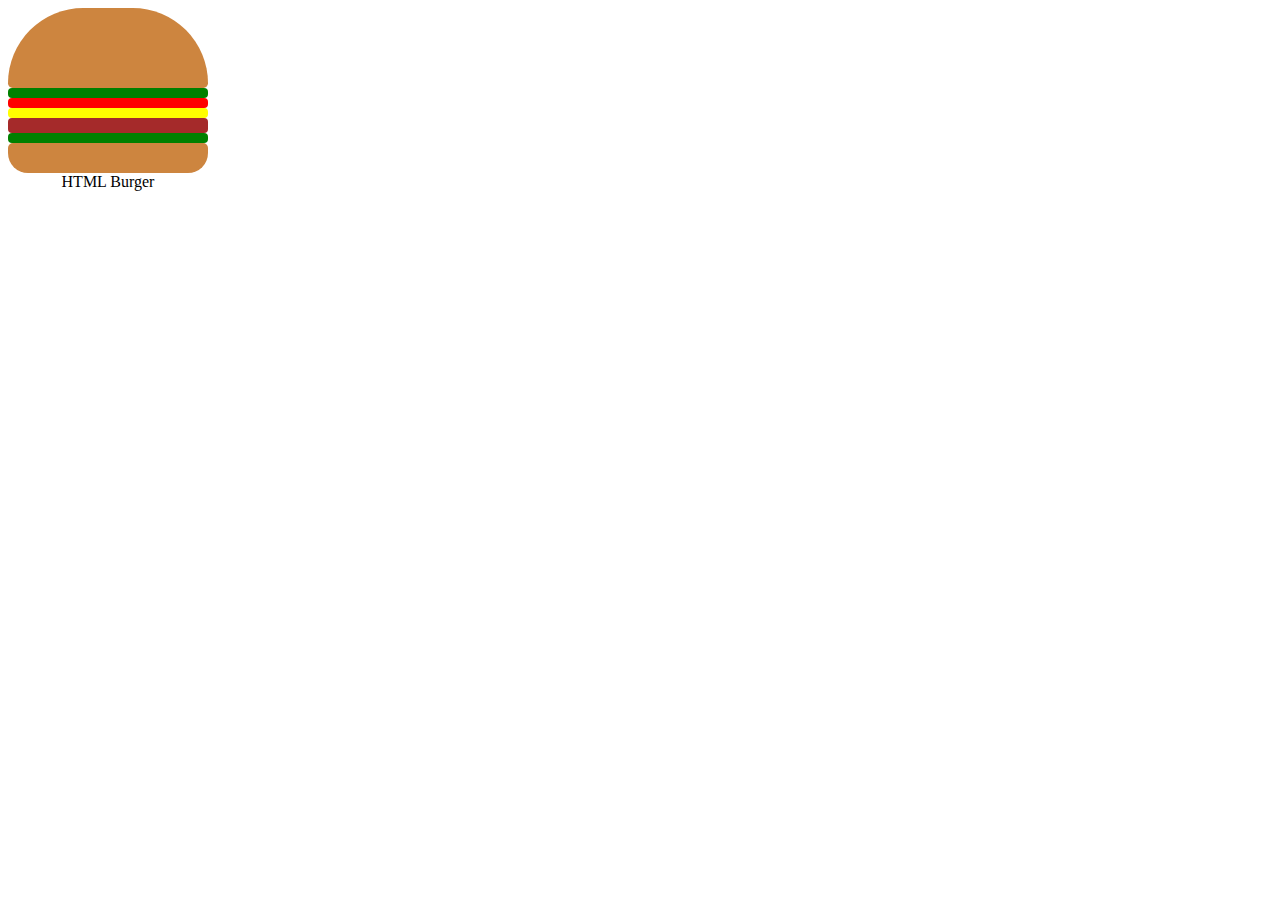
<file: burger.html>
<!DOCTYPE html>
<html>
  <head>
      <style>
      .burger-component{
        height:10px;
        width:200px;
        border-radius:4px;
      }
      #top-bun{
        height:80px;
        background-color:peru;
        border-top-right-radius:80px;
        border-top-left-radius:80px;
        border-bottom-right-radius:5px;
        border-bottom-left-radius:5px;
      }
      #top-lettuce{
        background-color:green;
      }
      #tomato{
        background-color:red
      }
      #cheese{
        background-color:yellow;
      }
      #pattie{
        height:15px;
        background-color:brown;
      }
      #bottom-lettuce{
        background-color:green;
      }
      #bottom-bun{
        height:30px;
        background-color:peru;
        border-top-right-radius:5px;
        border-top-left-radius:5px;
        border-bottom-right-radius:20px;
        border-bottom-left-radius:20px;
      }
      #burger-text{
        width:200px;
        text-align: center;
      }
      </style>
  </head>
  <body>
    <div id="top-bun" class="burger-component"></div>
    <div id="top-lettuce" class="burger-component"></div>
    <div id="tomato" class="burger-component"></div>
    <div id="cheese" class="burger-component"></div>
    <div id="pattie" class="burger-component"></div>
    <div id="bottom-lettuce" class="burger-component"></div>
    <div id="bottom-bun" class="burger-component"></div>
    <div id="burger-text">
      HTML Burger
    </div>
  </body>
</html>
</file>
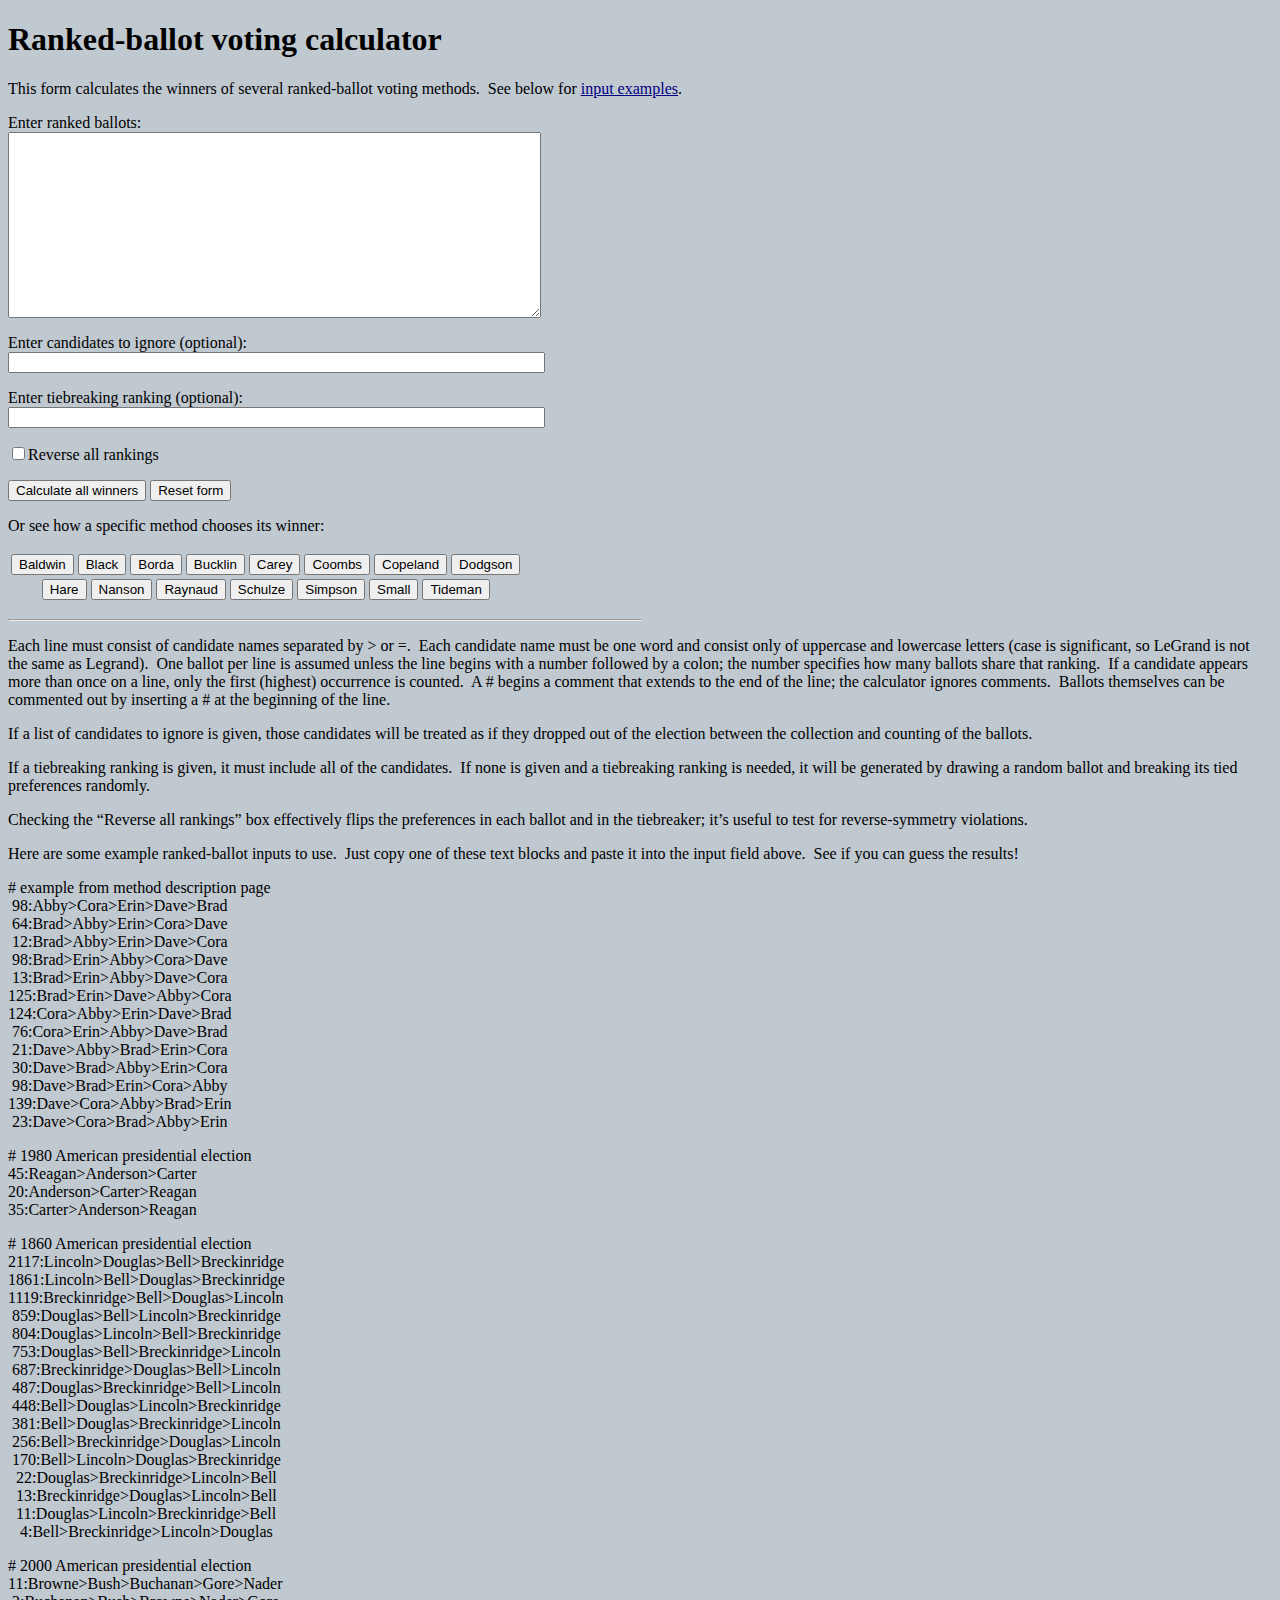
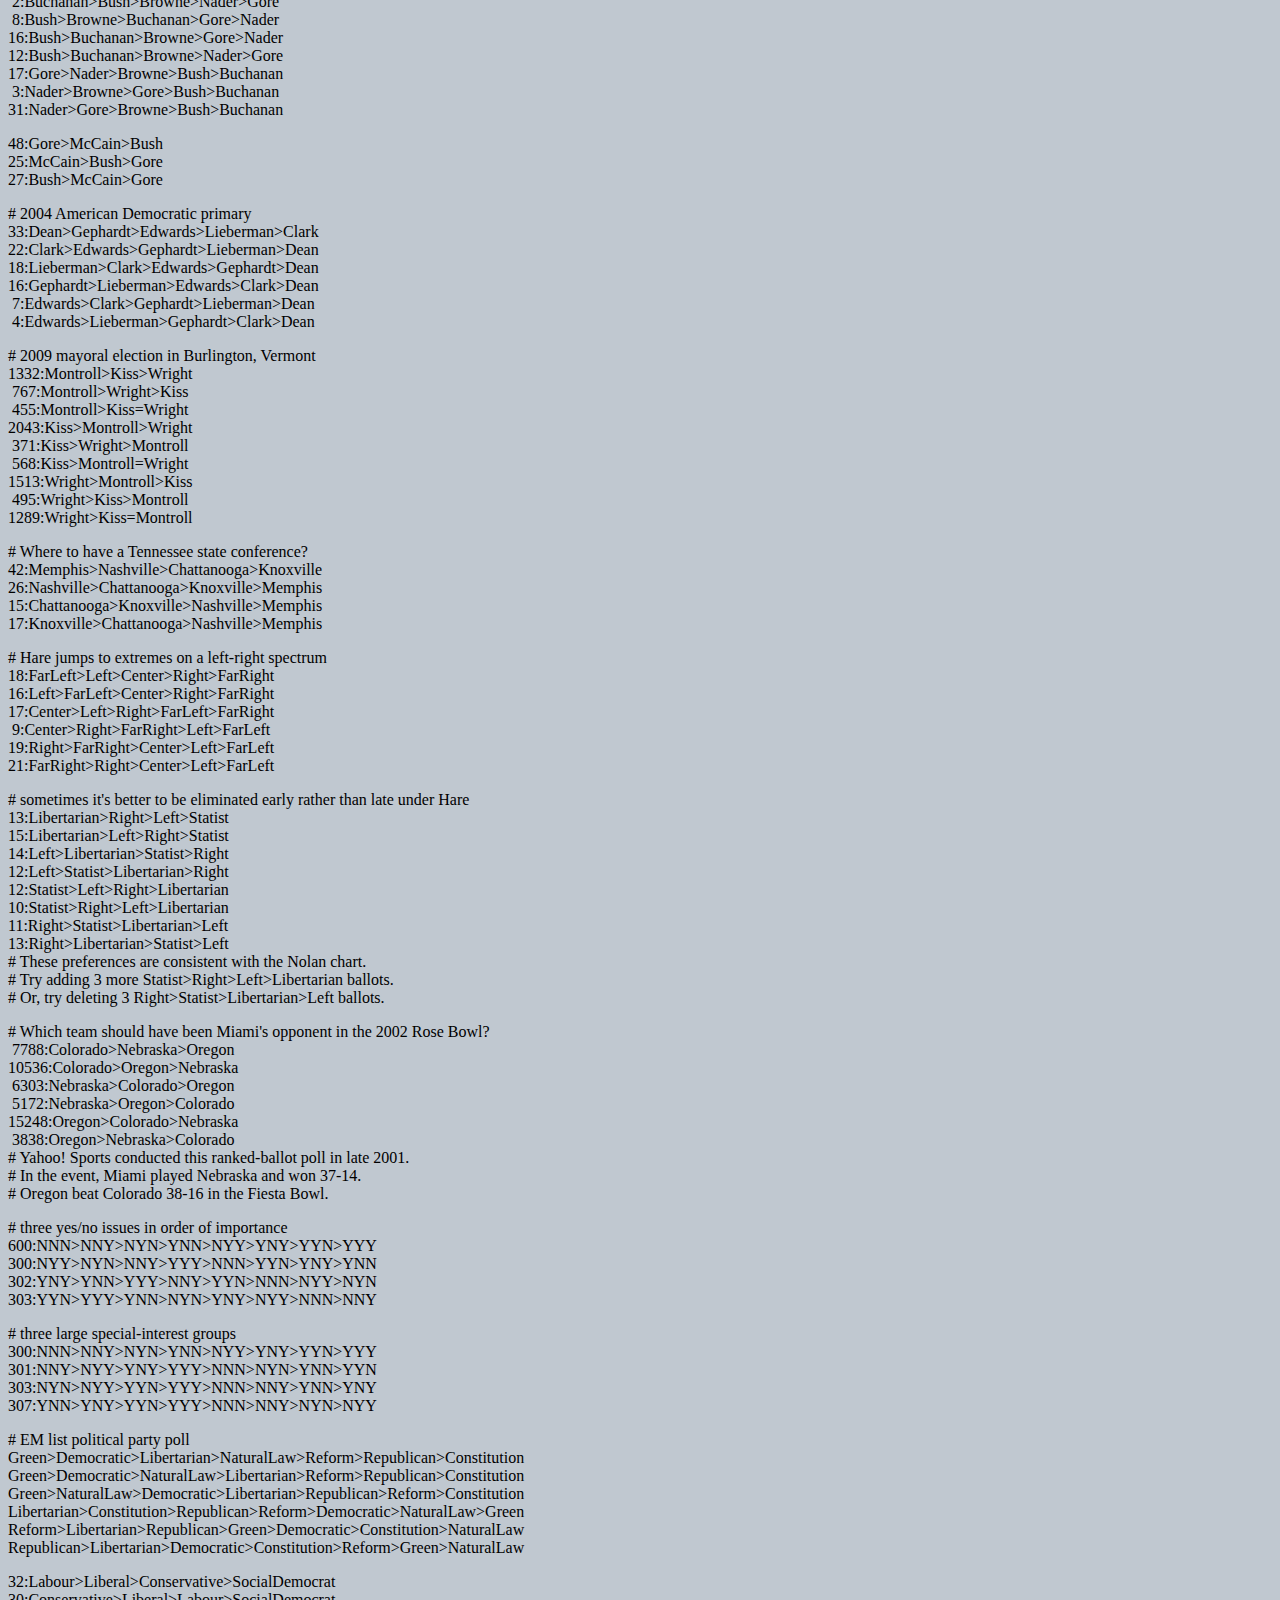
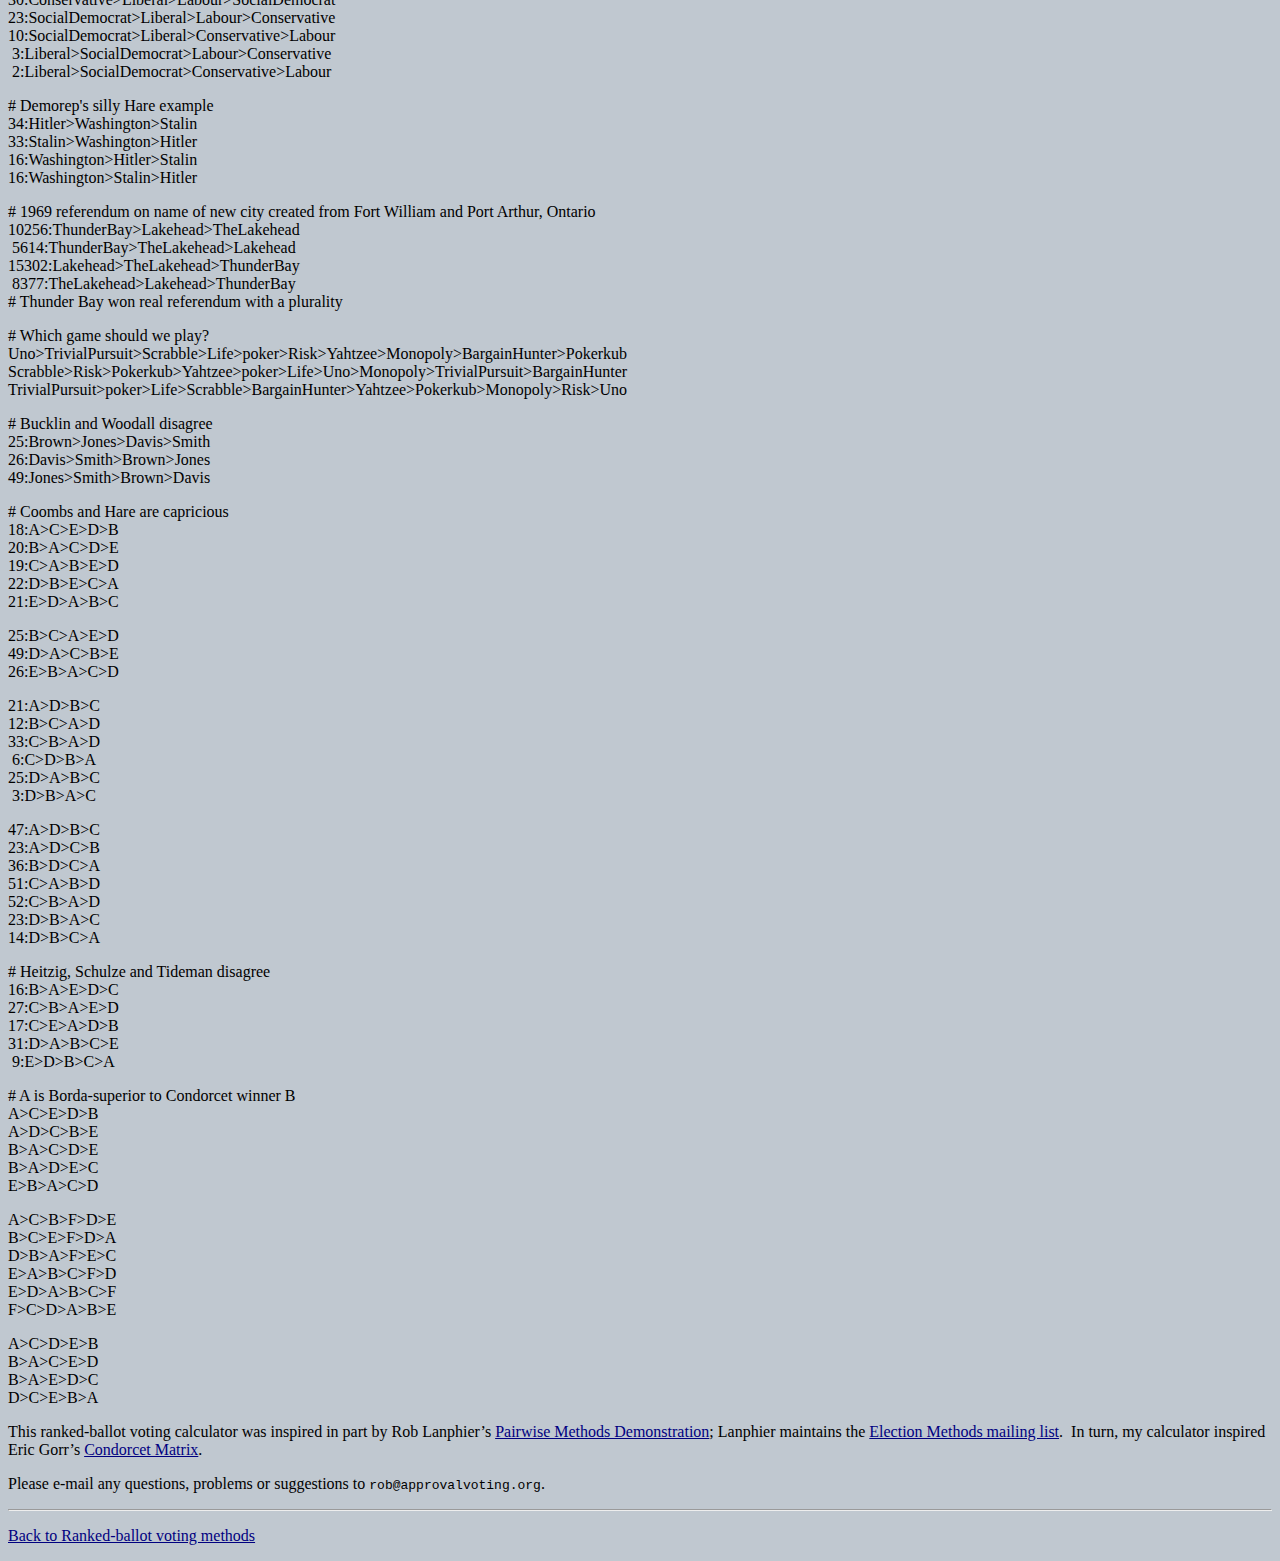
<file: vote.htm>
<!DOCTYPE HTML PUBLIC "-//W3C//DTD HTML 4.01 Transitional//EN" "http://www.w3.org/TR/html4/loose.dtd">
<html><head>
<title>Ranked-ballot voting calculator</title>
<script language="JavaScript" type="text/javascript">
<!--
function calcall()
{
   var result, str, strmeth = new Array(), tbused = false;
   if (readvotes())
   {
      str = "<html><head><title>Election results</title>\n" +
            "<link href=\"style.css\" rel=\"stylesheet\" type=\"text/css\"></head>\n" +
            "<body bgcolor=\"#c0c8d0\" text=\"#000000\">\n" +
            "<h1>Election results</h1>\n";
      for (i in candtonum)
         strmeth[i] = "";
      result = calcbald(false);
      if (result.tiebreak)
         tbused = true;
      strmeth[result.winner] += "Baldwin" + (result.tiebreak ? "*" : "") + "<br>";
      result = calcblac(false);
      if (result.tiebreak)
         tbused = true;
      strmeth[result.winner] += "Black" + (result.tiebreak ? "*" : "") + "<br>";
      result = calcbord(false);
      if (result.tiebreak)
         tbused = true;
      strmeth[result.winner] += "Borda" + (result.tiebreak ? "*" : "") + "<br>";
      if (!equalranks)
      {
         result = calcbuck(false);
         if (result.tiebreak)
            tbused = true;
         strmeth[result.winner] += "Bucklin" + (result.tiebreak ? "*" : "") + "<br>";
         result = calccare(false);
         if (result.tiebreak)
            tbused = true;
         strmeth[result.winner] += "Carey" + (result.tiebreak ? "*" : "") + "<br>";
         result = calccoom(false);
         if (result.tiebreak)
            tbused = true;
         strmeth[result.winner] += "Coombs" + (result.tiebreak ? "*" : "") + "<br>";
      }
      result = calccope(false);
      if (result.tiebreak)
         tbused = true;
      strmeth[result.winner] += "Copeland" + (result.tiebreak ? "*" : "") + "<br>";
      result = calcdodg(false);
      if (result.tiebreak)
         tbused = true;
      strmeth[result.winner] += "Dodgson" + (result.tiebreak ? "*" : "") + "<br>";
      if (!equalranks)
      {
         result = calchare(false);
         if (result.tiebreak)
            tbused = true;
         strmeth[result.winner] += "Hare" + (result.tiebreak ? "*" : "") + "<br>";
      }
/*      result = calclegr(false);
      if (result.tiebreak)
         tbused = true;
      strmeth[result.winner] += "LeGrand" + (result.tiebreak ? "*" : "") + "<br>"; */
      result = calcnans(false);
      if (result.tiebreak)
         tbused = true;
      strmeth[result.winner] += "Nanson" + (result.tiebreak ? "*" : "") + "<br>";
      result = calcrayn(false);
      if (result.tiebreak)
         tbused = true;
      strmeth[result.winner] += "Raynaud" + (result.tiebreak ? "*" : "") + "<br>";
      result = calcschu(false);
      if (result.tiebreak)
         tbused = true;
      strmeth[result.winner] += "Schulze" + (result.tiebreak ? "*" : "") + "<br>";
      result = calcsimp(false);
      if (result.tiebreak)
         tbused = true;
      strmeth[result.winner] += "Simpson" + (result.tiebreak ? "*" : "") + "<br>";
      result = calcsmal(false);
      if (result.tiebreak)
         tbused = true;
      strmeth[result.winner] += "Small" + (result.tiebreak ? "*" : "") + "<br>";
      result = calctide(false);
      if (result.tiebreak)
         tbused = true;
      strmeth[result.winner] += "Tideman" + (result.tiebreak ? "*" : "") + "<br>";
      str += "<p><table border cellpadding=9>\n" +
             "<tr><th>winner</th><th>method(s)</th></tr>\n";
      for (i in numtocand)
         if (strmeth[numtocand[i]].length > 0)
            str += "<tr align=\"center\"><td><span class=\"cand\">" + numtocand[i] + "</span></td><td>" + strmeth[numtocand[i]].replace(/<br>$/, "") +
                   "</td></tr>\n";
      str += "</table></p>";
      if (tbused)
         str += "\n<p>* The ranking " + printtiebreak() + " was used as a random-ballot tiebreaker.</p>\n";
      str += "<hr align=\"left\" width=\"50%\">\n" +
             "<p>The ranked ballots:</p>\n" +
             printrvote() +
             "<p>The pairwise matrix:</p>\n" +
             printpmatrix(pvote);
      if (smith.length > 1)
      {
         str += "<p>There is no Condorcet winner.&nbsp; The Smith set ";
         if (smith.length < numtocand.length)
         {
            str += "is {";
            for (i in smith)
               str += "<span class=\"cand\">" + numtocand[smith[i]] + "</span>" + (i < smith.length - 1 ? ", " : "");
            str += "}.";
         }
         else
            str += "includes all of the candidates.";
         if (schwartz.length < smith.length)
            if (schwartz.length > 1)
            {
               str += "&nbsp; The Schwartz set is {";
               for (i in schwartz)
                  str += "<span class=\"cand\">" + numtocand[schwartz[i]] + "</span>" + (i < schwartz.length - 1 ? ", " : "");
               str += "}.";
            }
            else
               str += "&nbsp; The Schwartz winner is <span class=\"cand\">" + numtocand[schwartz[0]] + "</span>.";
         str += "</p>\n";
      }
      else
         str += "<p><span class=\"cand\">" + numtocand[smith[0]] + "</span> is the Condorcet winner.</p>\n";
      document.write(str + "</body></html>");
      document.close();
   }
}
function calcbald(onlyone)
{
   var consider = new Array(), elim, elimset, i, j, nconsider, result = new Object(), score = new Array(), str1, str2, worstscore;
   if (onlyone)
   {
      if (!readvotes())
         return;
      str1 = "<html><head><title>Baldwin election results</title>\n" +
             "<link href=\"style.css\" rel=\"stylesheet\" type=\"text/css\"></head>\n" +
             "<body bgcolor=\"#c0c8d0\" text=\"#000000\">\n" +
             "<h1>Baldwin election results</h1>\n";
      str2 = "<p>The ranked ballots:</p>\n" +
             printrvote() +
             "<p>The pairwise matrix:</p>\n" +
             printpmatrix(pvote) +
             "<p>A candidate&rsquo;s Borda score can be found by subtracting its column sum from its row sum.</p>\n" +
             "<p>The candidates&rsquo; Borda scores:</p>\n";
   }
   for (i in numtocand)
   {
      consider[consider.length] = true;
      score[score.length] = 0;
   }
   nconsider = numtocand.length;
   result.tiebreak = false;
   while (true)
   {
      for (i in pvote)
         if (consider[i])
         {
            score[i] = 0;
            for (j in pvote[i])
               if (i != j && consider[j])
                  score[i] += pvote[i][j] - pvote[j][i];
         }
      if (onlyone)
      {
         str2 += "<table border cellpadding=3>\n";
         for (i in numtocand)
            if (consider[i])
               str2 += "<tr align=\"center\"><td><span class=\"cand\">" + numtocand[i] + "</span></td><td>" + score[i] / 2 + "</td></tr>\n";
         str2 += "</table>\n" +
                 "<p>";
      }
      worstscore = Number.MAX_VALUE;
      for (i in score)
         if (consider[i])
            if (score[i] < worstscore)
               worstscore = score[i];
      elimset = new Array();
      for (i in score)
         if (consider[i])
            if (score[i] == worstscore)
               elimset[elimset.length] = i;
      elim = elimset[0];
      if (elimset.length == 1)
      {
         if (onlyone)
            str2 += "<span class=\"cand\">" + numtocand[elim] + "</span> has the single worst Borda score and so is eliminated.</p>\n";
      }
      else
      {
         for (i in elimset)
            if (numtotb[elimset[i]] > numtotb[elim])
               elim = elimset[i];
         result.tiebreak = true;
         if (onlyone)
         {
            if (elimset.length == nconsider)
               str2 += "All of the candidates";
            else
               for (i in elimset)
                  str2 += "<span class=\"cand\">" + numtocand[elimset[i]] + "</span>" +
                          (i == elimset.length - 2 ? " and " : i == elimset.length - 1 ? "" : ", ");
            str2 += " have equally worst Borda scores, so a random-ballot tiebreaker must be used:</p>\n" +
                    "<p>&nbsp;&nbsp;&nbsp;&nbsp;&nbsp;" + printtiebreak() + "</p>\n" +
                    "<p><span class=\"cand\">" + numtocand[elim] + "</span> is the lowest of them in the tiebreaking ranking and so is eliminated.</p>\n";
         }
      }
      consider[elim] = false;
      --nconsider;
      if (nconsider <= 1)
         break;
      if (onlyone)
         str2 += "<p>The reduced pairwise matrix:</p>\n" +
                 printpmatrix(pvote, consider) +
                 "<p>The candidates&rsquo; new Borda scores:</p>\n";
   }
   for (i in consider)
      if (consider[i])
         result.winner = numtocand[i];
   if (onlyone)
   {
      str1 += "<table border cellpadding=3><tr><td><span class=\"cand\">" + result.winner + "</span> wins the Baldwin election" +
              (result.tiebreak ? " using the tiebreaking ranking " + printtiebreak() : "") + ".</td></tr></table>\n";
      str2 += "<p><span class=\"cand\">" + result.winner + "</span> is the only remaining candidate and so wins the election.</p>\n" +
              "</body></html>";
      document.write(str1 + str2);
      document.close();
   }
   else
      return result;
}
function calcblac(onlyone)
{
   var bestscore = -Number.MAX_VALUE, i, j, result = new Object(), score = new Array(), str1, str2, winset = new Array();
   if (onlyone)
   {
      if (!readvotes())
         return;
      str1 = "<html><head><title>Black election results</title>\n" +
             "<link href=\"style.css\" rel=\"stylesheet\" type=\"text/css\"></head>\n" +
             "<body bgcolor=\"#c0c8d0\" text=\"#000000\">\n" +
             "<h1>Black election results</h1>\n";
      str2 = "<p>The ranked ballots:</p>\n" +
             printrvote() +
             "<p>The pairwise matrix:</p>\n" +
             printpmatrix(pvote);
   }
   for (i in pvote)
   {
      score[score.length] = 0;
      for (j in pvote[i])
         if (i != j)
            if (pvote[i][j] > pvote[j][i])
               ++score[i];
   }
   for (i in score)
      if (score[i] > bestscore)
         bestscore = score[i];
   if (bestscore == numtocand.length - 1)
   {
      for (i in score)
         if (score[i] == bestscore)
            winset[winset.length] = i;
      result.winner = numtocand[winset[0]];
      result.tiebreak = false;
      if (onlyone)
         str2 += "<p><span class=\"cand\">" + result.winner + "</span> wins all of its pairwise comparisons and so wins the election outright.</p>\n";
   }
   else
   {
      if (onlyone)
         str2 += "<p>There is no Condorcet winner, so the candidates&rsquo; Borda scores are compared.</p>\n" +
                 "<p>A candidate&rsquo;s Borda score can be found by subtracting its column sum from its row sum.</p>\n" +
                 "<p>The candidates&rsquo; Borda scores:</p>\n" +
                 "<table border cellpadding=3>\n";
      for (i in pvote)
      {
         score[i] = 0;
         for (j in pvote[i])
            if (i != j)
               score[i] += pvote[i][j] - pvote[j][i];
      }
      if (onlyone)
      {
         for (i in numtocand)
            str2 += "<tr align=\"center\"><td><span class=\"cand\">" + numtocand[i] + "</span></td><td>" + score[i] / 2 + "</td></tr>\n";
         str2 += "</table>\n" +
                 "<p>";
      }
      bestscore = -Number.MAX_VALUE;
      for (i in score)
         if (score[i] > bestscore)
            bestscore = score[i];
      for (i in score)
         if (score[i] == bestscore)
            winset[winset.length] = i;
      if (winset.length == 1)
      {
         result.winner = numtocand[winset[0]];
         result.tiebreak = false;
         if (onlyone)
            str2 += "<span class=\"cand\">" + result.winner + "</span> has the single best Borda score and so wins the election outright.</p>\n";
      }
      else
      {
         result.winner = winset[0];
         for (i in winset)
            if (numtotb[winset[i]] < numtotb[result.winner])
               result.winner = winset[i];
         result.winner = numtocand[result.winner];
         result.tiebreak = true;
         if (onlyone)
         {
            if (winset.length == numtocand.length)
               str2 += "All of the candidates";
            else
               for (i in winset)
                  str2 += "<span class=\"cand\">" + numtocand[winset[i]] + "</span>" +
                          (i == winset.length - 2 ? " and " : i == winset.length - 1 ? "" : ", ");
            str2 += " have equally best Borda scores, so a random-ballot tiebreaker must be used:</p>\n" +
                    "<p>&nbsp;&nbsp;&nbsp;&nbsp;&nbsp;" + printtiebreak() + "</p>\n" +
                    "<p><span class=\"cand\">" + result.winner +
                    "</span> is the highest of them in the tiebreaking ranking and so wins the election.</p>\n";
         }
      }
   }
   if (onlyone)
   {
      str1 += "<table border cellpadding=3><tr><td><span class=\"cand\">" + result.winner + "</span> wins the Black election" +
              (result.tiebreak ? " using the tiebreaking ranking " + printtiebreak() : "") + ".</td></tr></table>\n";
      str2 += "</body></html>";
      document.write(str1 + str2);
      document.close();
   }
   else
      return result;
}
function calcbord(onlyone)
{
   var bestscore = -Number.MAX_VALUE, i, j, result = new Object(), score = new Array(), str1, str2, winset = new Array();
   if (onlyone)
   {
      if (!readvotes())
         return;
      str1 = "<html><head><title>Borda election results</title>\n" +
             "<link href=\"style.css\" rel=\"stylesheet\" type=\"text/css\"></head>\n" +
             "<body bgcolor=\"#c0c8d0\" text=\"#000000\">\n" +
             "<h1>Borda election results</h1>\n";
      str2 = "<p>The ranked ballots:</p>\n" +
             printrvote() +
             "<p>The pairwise matrix:</p>\n" +
             printpmatrix(pvote) +
             "<p>A candidate&rsquo;s Borda score can be found by subtracting its column sum from its row sum.</p>\n" +
             "<p>The candidates&rsquo; Borda scores:</p>\n" +
             "<table border cellpadding=3>\n";
   }
   for (i in pvote)
   {
      score[score.length] = 0;
      for (j in pvote[i])
         if (i != j)
            score[i] += pvote[i][j] - pvote[j][i];
   }
   if (onlyone)
   {
      for (i in numtocand)
         str2 += "<tr align=\"center\"><td><span class=\"cand\">" + numtocand[i] + "</span></td><td>" + score[i] / 2 + "</td></tr>\n";
      str2 += "</table>\n" +
              "<p>";
   }
   for (i in score)
      if (score[i] > bestscore)
         bestscore = score[i];
   for (i in score)
      if (score[i] == bestscore)
         winset[winset.length] = i;
   if (winset.length == 1)
   {
      result.winner = numtocand[winset[0]];
      result.tiebreak = false;
      if (onlyone)
         str2 += "<span class=\"cand\">" + result.winner + "</span> has the single best Borda score and so wins the election outright.</p>\n";
   }
   else
   {
      result.winner = winset[0];
      for (i in winset)
         if (numtotb[winset[i]] < numtotb[result.winner])
            result.winner = winset[i];
      result.winner = numtocand[result.winner];
      result.tiebreak = true;
      if (onlyone)
      {
         if (winset.length == numtocand.length)
            str2 += "All of the candidates";
         else
            for (i in winset)
               str2 += "<span class=\"cand\">" + numtocand[winset[i]] + "</span>" +
                       (i == winset.length - 2 ? " and " : i == winset.length - 1 ? "" : ", ");
         str2 += " have equally best Borda scores, so a random-ballot tiebreaker must be used:</p>\n" +
                 "<p>&nbsp;&nbsp;&nbsp;&nbsp;&nbsp;" + printtiebreak() + "</p>\n" +
                 "<p><span class=\"cand\">" + result.winner + "</span> is the highest of them in the tiebreaking ranking and so wins the election.</p>\n";
      }
   }
   if (onlyone)
   {
      str1 += "<table border cellpadding=3><tr><td><span class=\"cand\">" + result.winner + "</span> wins the Borda election" +
              (result.tiebreak ? " using the tiebreaking ranking " + printtiebreak() : "") + ".</td></tr></table>\n";
      str2 += "</body></html>";
      document.write(str1 + str2);
      document.close();
   }
   else
      return result;
}
function calcbuck(onlyone)
{
   var bestscore = 0, i, j, quota, result = new Object(), score = new Array(), str1, str2, winset = new Array();
   if (onlyone)
   {
      if (!readvotes())
         return;
      if (equalranks)
      {
         alert("Bucklin elections require fully-ranked ballots with no tied preferences.  Please correct the ranked ballots and try again or try " +
               "another method.");
         return;
      }
      str1 = "<html><head><title>Bucklin election results</title>\n" +
             "<link href=\"style.css\" rel=\"stylesheet\" type=\"text/css\"></head>\n" +
             "<body bgcolor=\"#c0c8d0\" text=\"#000000\">\n" +
             "<h1>Bucklin election results</h1>\n";
      str2 = "<p>The ranked ballots:</p>\n" +
             printrvote();
   }
   for (i in numtocand)
      score[score.length] = 0;
   quota = 0;
   for (i in rvote)
      quota += rvotenum[i];
   quota /= 2;
   if (onlyone)
      str2 += "<p>A majority total of " + Math.floor(quota + 1) + " votes is necessary to win.</p>\n" +
              "<p>The candidates&rsquo; first-rank totals:</p>\n" +
              "<table border cellpadding=3>\n";
   for (i in numtocand)
   {
      for (j in rvote)
         score[rvote[j][i]] += rvotenum[j];
      for (j in score)
         if (score[j] > bestscore)
            bestscore = score[j];
      if (onlyone)
      {
         for (j in numtocand)
            str2 += "<tr align=\"center\"><td><span class=\"cand\">" + numtocand[j] + "</span></td><td>" + score[j] + "</td></tr>\n";
         str2 += "</table>\n" +
                 "<p>";
      }
      if (bestscore > quota)
         break;
      if (onlyone)
         str2 += "No candidate has a majority yet, so " + (i == 0 ? "second" : i == 1 ? "third" : i == 2 ? "fourth" : i + 2 + "th") +
                 "-rank totals are added:</p>\n" +
                 "<table border cellpadding=3>\n";
   }
   for (i in score)
      if (score[i] == bestscore)
         winset[winset.length] = i;
   if (winset.length == 1)
   {
      result.winner = numtocand[winset[0]];
      result.tiebreak = false;
      if (onlyone)
         str2 += "<span class=\"cand\">" + result.winner + "</span> has the single best Bucklin score and so wins the election outright.</p>\n";
   }
   else
   {
      result.winner = winset[0];
      for (i in winset)
         if (numtotb[winset[i]] < numtotb[result.winner])
            result.winner = winset[i];
      result.winner = numtocand[result.winner];
      result.tiebreak = true;
      if (onlyone)
      {
         if (winset.length == numtocand.length)
            str2 += "All of the candidates";
         else
            for (i in winset)
               str2 += "<span class=\"cand\">" + numtocand[winset[i]] + "</span>" +
                       (i == winset.length - 2 ? " and " : i == winset.length - 1 ? "" : ", ");
         str2 += " have equally best Bucklin scores, so a random-ballot tiebreaker must be used:</p>\n" +
                 "<p>&nbsp;&nbsp;&nbsp;&nbsp;&nbsp;" + printtiebreak() + "</p>\n" +
                 "<p><span class=\"cand\">" + result.winner + "</span> is the highest of them in the tiebreaking ranking and so wins the election.</p>\n";
      }
   }
   if (onlyone)
   {
      str1 += "<table border cellpadding=3><tr><td><span class=\"cand\">" + result.winner + "</span> wins the Bucklin election" +
              (result.tiebreak ? " using the tiebreaking ranking " + printtiebreak() : "") + ".</td></tr></table>\n";
      str2 += "</body></html>";
      document.write(str1 + str2);
      document.close();
   }
   else
      return result;
}
function calccare(onlyone)
{
   var consider = new Array(), elimset, i, j, nconsider, quota, result = new Object(), score = new Array(), str1, str2;
   if (onlyone)
   {
      if (!readvotes())
         return;
      if (equalranks)
      {
         alert("Carey elections require fully-ranked ballots with no tied preferences.  Please correct the ranked ballots and try again or try another " +
               "method.");
         return;
      }
      str1 = "<html><head><title>Carey election results</title>\n" +
             "<link href=\"style.css\" rel=\"stylesheet\" type=\"text/css\"></head>\n" +
             "<body bgcolor=\"#c0c8d0\" text=\"#000000\">\n" +
             "<h1>Carey election results</h1>\n";
      str2 = "<p>The ranked ballots:</p>\n" +
             printrvote() +
             "<p>The candidates&rsquo; first-rank totals:</p>\n";
   }
   for (i in numtocand)
   {
      consider[consider.length] = true;
      score[score.length] = 0;
   }
   nconsider = numtocand.length;
   result.tiebreak = false;
   while (true)
   {
      for (i in score)
         score[i] = 0;
      quota = 0;
      for (i in rvote)
         for (j in rvote[i])
            if (consider[rvote[i][j]])
            {
               score[rvote[i][j]] += rvotenum[i];
               quota += rvotenum[i];
               break;
            }
      quota /= nconsider;
      if (onlyone)
      {
         str2 += "<table border cellpadding=3>\n";
         for (i in numtocand)
            if (consider[i])
               str2 += "<tr align=\"center\"><td><span class=\"cand\">" + numtocand[i] + "</span></td><td>" + score[i] + "</td></tr>\n";
         str2 += "</table>\n" +
                 "<p>The average first-rank total is " + Math.round(1000 * quota) / 1000 + ".</p>\n" +
                 "<p>";
      }
      elimset = new Array();
      for (i in score)
         if (consider[i])
            if (score[i] < quota)
               elimset[elimset.length] = i;
      if (elimset.length == 0)
         for (i in score)
            if (consider[i])
               if (score[i] <= quota)
                  elimset[elimset.length] = i;
      if (elimset.length == nconsider)
         break;
      for (i in elimset)
      {
         consider[elimset[i]] = false;
         --nconsider;
         if (onlyone)
            str2 += "<span class=\"cand\">" + numtocand[elimset[i]] + "</span>" +
                    (i == elimset.length - 2 ? " and " : i == elimset.length - 1 ? "" : ", ");
      }
      if (onlyone)
         str2 += (elimset.length == 1 ? " has a below-average first-rank total and so is" : " have below-average first-rank totals and so are") +
                 " eliminated.</p>\n";
      if (nconsider <= 1)
         break;
      if (onlyone)
         str2 += "<p>The reduced ranked ballots:</p>\n" +
                 printrvote(consider) +
                 "<p>The candidates&rsquo; new first-rank totals:</p>\n";
   }
   if (nconsider > 1)
   {
      result.winner = elimset[0];
      for (i in elimset)
         if (numtotb[elimset[i]] < numtotb[result.winner])
            result.winner = elimset[i];
      result.winner = numtocand[result.winner];
      result.tiebreak = true;
      if (onlyone)
         str2 += "All of the " + (nconsider == numtocand.length ? "" : "remaining ") +
                 "candidates have equal first-rank totals, so a random-ballot tiebreaker must be used:</p>\n" +
                 "<p>&nbsp;&nbsp;&nbsp;&nbsp;&nbsp;" + printtiebreak() + "</p>\n" +
                 "<p><span class=\"cand\">" + result.winner + "</span> is the highest of them in the tiebreaking ranking and so wins the election.</p>\n";
   }
   else
   {
      for (i in consider)
         if (consider[i])
            result.winner = numtocand[i];
      str2 += "<p><span class=\"cand\">" + result.winner + "</span> is the only remaining candidate and so wins the election outright.</p>\n";
   }
   if (onlyone)
   {
      str1 += "<table border cellpadding=3><tr><td><span class=\"cand\">" + result.winner + "</span> wins the Carey election" +
              (result.tiebreak ? " using the tiebreaking ranking " + printtiebreak() : "") + ".</td></tr></table>\n";
      str2 += "</body></html>";
      document.write(str1 + str2);
      document.close();
   }
   else
      return result;
}
function calccoom(onlyone)
{
   var consider = new Array(), elim, elimset, i, j, nconsider, result = new Object(), score = new Array(), str1, str2, worstscore;
   if (onlyone)
   {
      if (!readvotes())
         return;
      if (equalranks)
      {
         alert("Coombs elections require fully-ranked ballots with no tied preferences.  Please correct the ranked ballots and try again or try another " +
               "method.");
         return;
      }
      str1 = "<html><head><title>Coombs election results</title>\n" +
             "<link href=\"style.css\" rel=\"stylesheet\" type=\"text/css\"></head>\n" +
             "<body bgcolor=\"#c0c8d0\" text=\"#000000\">\n" +
             "<h1>Coombs election results</h1>\n";
      str2 = "<p>The ranked ballots:</p>\n" +
             printrvote() +
             "<p>The candidates&rsquo; last-rank totals:</p>\n";
   }
   for (i in numtocand)
   {
      consider[consider.length] = true;
      score[score.length] = 0;
   }
   nconsider = numtocand.length;
   result.tiebreak = false;
   while (true)
   {
      for (i in score)
         score[i] = 0;
      for (i in rvote)
         for (j = rvote[i].length - 1; j >= 0; --j)
            if (consider[rvote[i][j]])
            {
               score[rvote[i][j]] += rvotenum[i];
               break;
            }
      if (onlyone)
      {
         str2 += "<table border cellpadding=3>\n";
         for (i in numtocand)
            if (consider[i])
               str2 += "<tr align=\"center\"><td><span class=\"cand\">" + numtocand[i] + "</span></td><td>" + score[i] + "</td></tr>\n";
         str2 += "</table>\n" +
                 "<p>";
      }
      worstscore = 0;
      for (i in score)
         if (consider[i])
            if (score[i] > worstscore)
               worstscore = score[i];
      elimset = new Array();
      for (i in score)
         if (consider[i])
            if (score[i] == worstscore)
               elimset[elimset.length] = i;
      elim = elimset[0];
      if (elimset.length == 1)
      {
         if (onlyone)
            str2 += "<span class=\"cand\">" + numtocand[elim] + "</span> has the single largest last-rank total and so is eliminated.</p>\n";
      }
      else
      {
         for (i in elimset)
            if (numtotb[elimset[i]] > numtotb[elim])
               elim = elimset[i];
         result.tiebreak = true;
         if (onlyone)
         {
            if (elimset.length == nconsider)
               str2 += "All of the candidates";
            else
               for (i in elimset)
                  str2 += "<span class=\"cand\">" + numtocand[elimset[i]] + "</span>" +
                          (i == elimset.length - 2 ? " and " : i == elimset.length - 1 ? "" : ", ");
            str2 += " have equally largest last-rank totals, so a random-ballot tiebreaker must be used:</p>\n" +
                    "<p>&nbsp;&nbsp;&nbsp;&nbsp;&nbsp;" + printtiebreak() + "</p>\n" +
                    "<p><span class=\"cand\">" + numtocand[elim] + "</span> is the lowest of them in the tiebreaking ranking and so is eliminated.</p>\n";
         }
      }
      consider[elim] = false;
      --nconsider;
      if (nconsider <= 1)
         break;
      if (onlyone)
         str2 += "<p>The reduced ranked ballots:</p>\n" +
                 printrvote(consider) +
                 "<p>The candidates&rsquo; new last-rank totals:</p>\n";
   }
   for (i in consider)
      if (consider[i])
         result.winner = numtocand[i];
   if (onlyone)
   {
      str1 += "<table border cellpadding=3><tr><td><span class=\"cand\">" + result.winner + "</span> wins the Coombs election" +
              (result.tiebreak ? " using the tiebreaking ranking " + printtiebreak() : "") + ".</td></tr></table>\n";
      str2 += "<p><span class=\"cand\">" + result.winner + "</span> is the only remaining candidate and so wins the election.</p>\n" +
              "</body></html>";
      document.write(str1 + str2);
      document.close();
   }
   else
      return result;
}
function calccope(onlyone)
{
   var bestscore = 0, i, j, result = new Object(), score = new Array(), str1, str2, winset = new Array();
   if (onlyone)
   {
      if (!readvotes())
         return;
      str1 = "<html><head><title>Copeland election results</title>\n" +
             "<link href=\"style.css\" rel=\"stylesheet\" type=\"text/css\"></head>\n" +
             "<body bgcolor=\"#c0c8d0\" text=\"#000000\">\n" +
             "<h1>Copeland election results</h1>\n";
      str2 = "<p>The ranked ballots:</p>\n" +
             printrvote() +
             "<p>The pairwise matrix:</p>\n" +
             printpmatrix(pvote) +
             "<p>A candidate&rsquo;s Copeland score is the number of its pairwise victories, where a pairwise tie counts as half a victory.</p>\n" +
             "<p>The candidates&rsquo; Copeland scores:</p>\n" +
             "<table border cellpadding=3>\n";
   }
   for (i in pvote)
   {
      score[score.length] = 0;
      for (j in pvote[i])
         if (i != j)
            if (pvote[i][j] > pvote[j][i])
               score[i] += 2;
            else if (pvote[i][j] == pvote[j][i])
               ++score[i];
   }
   if (onlyone)
   {
      for (i in numtocand)
         str2 += "<tr align=\"center\"><td><span class=\"cand\">" + numtocand[i] + "</span></td><td>" +
                 (score[i] % 2 == 1 ? (score[i] > 2 ? (score[i] - 1) / 2 : "") + "&frac12;" : score[i] / 2) + "</td></tr>\n";
      str2 += "</table>\n" +
              "<p>";
   }
   for (i in score)
      if (score[i] > bestscore)
         bestscore = score[i];
   for (i in score)
      if (score[i] == bestscore)
         winset[winset.length] = i;
   if (winset.length == 1)
   {
      result.winner = numtocand[winset[0]];
      result.tiebreak = false;
      if (onlyone)
         str2 += "<span class=\"cand\">" + result.winner + "</span> has the single best Copeland score and so wins the election outright.</p>\n";
   }
   else
   {
      result.winner = winset[0];
      for (i in winset)
         if (numtotb[winset[i]] < numtotb[result.winner])
            result.winner = winset[i];
      result.winner = numtocand[result.winner];
      result.tiebreak = true;
      if (onlyone)
      {
         if (winset.length == numtocand.length)
            str2 += "All of the candidates";
         else
            for (i in winset)
               str2 += "<span class=\"cand\">" + numtocand[winset[i]] + "</span>" +
                       (i == winset.length - 2 ? " and " : i == winset.length - 1 ? "" : ", ");
         str2 += " have equally best Copeland scores, so a random-ballot tiebreaker must be used:</p>\n" +
                 "<p>&nbsp;&nbsp;&nbsp;&nbsp;&nbsp;" + printtiebreak() + "</p>\n" +
                 "<p><span class=\"cand\">" + result.winner + "</span> is the highest of them in the tiebreaking ranking and so wins the election.</p>\n";
      }
   }
   if (onlyone)
   {
      str1 += "<table border cellpadding=3><tr><td><span class=\"cand\">" + result.winner + "</span> wins the Copeland election" +
              (result.tiebreak ? " using the tiebreaking ranking " + printtiebreak() : "") + ".</td></tr></table>\n";
      str2 += "</body></html>";
      document.write(str1 + str2);
      document.close();
   }
   else
      return result;
}
function calcdodg(onlyone)
{
   var bestscore = Number.MAX_VALUE, i, j, result = new Object(), score = new Array(), str1, str2, winset = new Array();
   if (onlyone)
   {
      if (!readvotes())
         return;
      str1 = "<html><head><title>Dodgson election results</title>\n" +
             "<link href=\"style.css\" rel=\"stylesheet\" type=\"text/css\"></head>\n" +
             "<body bgcolor=\"#c0c8d0\" text=\"#000000\">\n" +
             "<h1>Dodgson election results</h1>\n";
      str2 = "<p>The ranked ballots:</p>\n" +
             printrvote() +
             "<p>The pairwise matrix:</p>\n" +
             printpmatrix(pvote) +
             "<p>A candidate&rsquo;s Dodgson score is the sum of the margins of its pairwise defeats.</p>\n" +
             "<p>The candidates&rsquo; Dodgson scores:</p>\n" +
             "<table border cellpadding=3>\n";
   }
   for (i in pvote)
   {
      score[score.length] = 0;
      for (j in pvote[i])
         if (i != j && pvote[i][j] < pvote[j][i])
            score[i] += pvote[j][i] - pvote[i][j];
   }
   if (onlyone)
   {
      for (i in numtocand)
         str2 += "<tr align=\"center\"><td><span class=\"cand\">" + numtocand[i] + "</span></td><td>" + score[i] / 2 + "</td></tr>\n";
      str2 += "</table>\n" +
              "<p>";
   }
   for (i in score)
      if (score[i] < bestscore)
         bestscore = score[i];
   for (i in score)
      if (score[i] == bestscore)
         winset[winset.length] = i;
   if (winset.length == 1)
   {
      result.winner = numtocand[winset[0]];
      result.tiebreak = false;
      if (onlyone)
         str2 += "<span class=\"cand\">" + result.winner + "</span> has the single best Dodgson score and so wins the election outright.</p>\n";
   }
   else
   {
      result.winner = winset[0];
      for (i in winset)
         if (numtotb[winset[i]] < numtotb[result.winner])
            result.winner = winset[i];
      result.winner = numtocand[result.winner];
      result.tiebreak = true;
      if (onlyone)
      {
         if (winset.length == numtocand.length)
            str2 += "All of the candidates";
         else
            for (i in winset)
               str2 += "<span class=\"cand\">" + numtocand[winset[i]] + "</span>" +
                       (i == winset.length - 2 ? " and " : i == winset.length - 1 ? "" : ", ");
         str2 += " have equally best Dodgson scores, so a random-ballot tiebreaker must be used:</p>\n" +
                 "<p>&nbsp;&nbsp;&nbsp;&nbsp;&nbsp;" + printtiebreak() + "</p>\n" +
                 "<p><span class=\"cand\">" + result.winner + "</span> is the highest of them in the tiebreaking ranking and so wins the election.</p>\n";
      }
   }
   if (onlyone)
   {
      str1 += "<table border cellpadding=3><tr><td><span class=\"cand\">" + result.winner + "</span> wins the Dodgson election" +
              (result.tiebreak ? " using the tiebreaking ranking " + printtiebreak() : "") + ".</td></tr></table>\n";
      str2 += "</body></html>";
      document.write(str1 + str2);
      document.close();
   }
   else
      return result;
}
function calchare(onlyone)
{
   var consider = new Array(), elim, elimset, i, j, nconsider, result = new Object(), score = new Array(), str1, str2, worstscore;
   if (onlyone)
   {
      if (!readvotes())
         return;
      if (equalranks)
      {
         alert("Hare elections require fully-ranked ballots with no tied preferences.  Please correct the ranked ballots and try again or try another " +
               "method.");
         return;
      }
      str1 = "<html><head><title>Hare election results</title>\n" +
             "<link href=\"style.css\" rel=\"stylesheet\" type=\"text/css\"></head>\n" +
             "<body bgcolor=\"#c0c8d0\" text=\"#000000\">\n" +
             "<h1>Hare election results</h1>\n";
      str2 = "<p>The ranked ballots:</p>\n" +
             printrvote() +
             "<p>The candidates&rsquo; first-rank totals:</p>\n";
   }
   for (i in numtocand)
   {
      consider[consider.length] = true;
      score[score.length] = 0;
   }
   nconsider = numtocand.length;
   result.tiebreak = false;
   while (true)
   {
      for (i in score)
         score[i] = 0;
      for (i in rvote)
         for (j in rvote[i])
            if (consider[rvote[i][j]])
            {
               score[rvote[i][j]] += rvotenum[i];
               break;
            }
      if (onlyone)
      {
         str2 += "<table border cellpadding=3>\n";
         for (i in numtocand)
            if (consider[i])
               str2 += "<tr align=\"center\"><td><span class=\"cand\">" + numtocand[i] + "</span></td><td>" + score[i] + "</td></tr>\n";
         str2 += "</table>\n" +
                 "<p>";
      }
      worstscore = Number.MAX_VALUE;
      for (i in score)
         if (consider[i])
            if (score[i] < worstscore)
               worstscore = score[i];
      elimset = new Array();
      for (i in score)
         if (consider[i])
            if (score[i] == worstscore)
               elimset[elimset.length] = i;
      if (worstscore == 0)
      {
         if (onlyone)
         {
            for (i in elimset)
               str2 += "<span class=\"cand\">" + numtocand[elimset[i]] + "</span>" +
                       (i == elimset.length - 2 ? " and " : i == elimset.length - 1 ? " " : ", ");
            str2 += (elimset.length == 1 ? "has no first-rank votes and so is" : "have no first-rank votes and so are") + " eliminated.</p>\n";
         }
         for (i in elimset)
            consider[elimset[i]] = false;
         nconsider -= elimset.length;
      }
      else
      {
         elim = elimset[0];
         if (elimset.length == 1)
         {
            if (onlyone)
               str2 += "<span class=\"cand\">" + numtocand[elim] + "</span> has the single smallest first-rank total and so is eliminated.</p>\n";
         }
         else
         {
            for (i in elimset)
               if (numtotb[elimset[i]] > numtotb[elim])
                  elim = elimset[i];
            result.tiebreak = true;
            if (onlyone)
            {
               if (elimset.length == nconsider)
                  str2 += "All of the candidates";
               else
                  for (i in elimset)
                     str2 += "<span class=\"cand\">" + numtocand[elimset[i]] + "</span>" +
                             (i == elimset.length - 2 ? " and " : i == elimset.length - 1 ? "" : ", ");
               str2 += " have equally smallest first-rank totals, so a random-ballot tiebreaker must be used:</p>\n" +
                       "<p>&nbsp;&nbsp;&nbsp;&nbsp;&nbsp;" + printtiebreak() + "</p>\n" +
                       "<p><span class=\"cand\">" + numtocand[elim] +
                       "</span> is the lowest of them in the tiebreaking ranking and so is eliminated.</p>\n";
            }
         }
         consider[elim] = false;
         --nconsider;
      }
      if (nconsider <= 1)
         break;
      if (onlyone)
         str2 += "<p>The reduced ranked ballots:</p>\n" +
                 printrvote(consider) +
                 "<p>The candidates&rsquo; new first-rank totals:</p>\n";
   }
   for (i in consider)
      if (consider[i])
         result.winner = numtocand[i];
   if (onlyone)
   {
      str1 += "<table border cellpadding=3><tr><td><span class=\"cand\">" + result.winner + "</span> wins the Hare election" +
              (result.tiebreak ? " using the tiebreaking ranking " + printtiebreak() : "") + ".</td></tr></table>\n";
      str2 += "<p><span class=\"cand\">" + result.winner + "</span> is the only remaining candidate and so wins the election.</p>\n" +
              "</body></html>";
      document.write(str1 + str2);
      document.close();
   }
   else
      return result;
}
function calcheit(onlyone)
{
   var beat = new Array(), beatall, highest, i, j, k, l, loser, nclear, ncontra, nimplied, result = new Object(), seen = new Array(), str1, str2;
   if (onlyone)
   {
      if (!readvotes())
         return;
      str1 = "<html><head><title>Heitzig election results</title>\n" +
             "<link href=\"style.css\" rel=\"stylesheet\" type=\"text/css\"></head>\n" +
             "<body bgcolor=\"#c0c8d0\" text=\"#000000\">\n" +
             "<h1>Heitzig election results</h1>\n";
      str2 = "<p>The ranked ballots:</p>\n" +
             printrvote() +
             "<p>The pairwise matrix:</p>\n" +
             printpmatrix(pvote);
   }
   for (i in pvote)
   {
      beat[beat.length] = new Array();
      seen[seen.length] = new Array();
      for (j in pvote[i])
         beat[i][beat[i].length] = seen[i][seen[i].length] = false;
   }
   result.tiebreak = false;
bigloop:
   while (true)
   {
      highest = nclear = ncontra = nimplied = 0;
      for (i in numtocand)
         for (j in numtocand)
            if (i != j && !seen[i][j])
               if (pvote[i][j] > highest)
                  highest = pvote[i][j];
      for (i in numtocand)
         for (j in numtocand)
            if (i != j && !seen[i][j] && pvote[i][j] == highest)
            {
               if (beat[i][j] && !beat[j][i])
                  ++nimplied;
               if (!beat[i][j] && beat[j][i])
                  ++ncontra;
               if (!beat[i][j] && !beat[j][i])
                  ++nclear;
            }
      if (nimplied > 0)
         for (i in numtocand)
            for (j in numtocand)
               if (i != j && !seen[i][j] && pvote[i][j] == highest && beat[i][j])
               {
                  if (onlyone)
                     str2 += "<p><span class=\"cand\">" + numtocand[i] + "&gt;" + numtocand[j] + "</span> has a strength of " +
                             (highest % 2 == 1 ? (highest - 1) / 2 + "&frac12;" : highest / 2) + " but is already locked.</p>\n";
                  seen[i][j] = true;
               }
      if (ncontra > 0)
         for (i in numtocand)
            for (j in numtocand)
               if (i != j && !seen[i][j] && pvote[i][j] == highest && beat[j][i])
               {
                  if (onlyone)
                     str2 += "<p><span class=\"cand\">" + numtocand[i] + "&gt;" + numtocand[j] + "</span> has a strength of " +
                             (highest % 2 == 1 ? (highest - 1) / 2 + "&frac12;" : highest / 2) + " but <span class=\"cand\">" + numtocand[j] + "&gt;" +
                             numtocand[i] + "</span> is already locked.</p>\n";
                  seen[i][j] = true;
               }
      if (nclear > 0)
      {
         if (nclear > 1)
         {
            result.tiebreak = true;
            if (onlyone)
            {
               str2 += "<p>";
               for (i in numtocand)
                  for (j in numtocand)
                     if (i != j && !seen[i][j] && pvote[i][j] == highest)
                        str2 += "<span class=\"cand\">" + numtocand[i] + "&gt;" + numtocand[j] + "</span>" +
                                (--nclear > 1 ? ", " : nclear > 0 ? " and " : " have a strength of ");
               str2 += (highest % 2 == 1 ? (highest - 1) / 2 + "&frac12;" : highest / 2) + ", so a random-ballot tiebreaker must be used:</p>\n" +
                       "<p>&nbsp;&nbsp;&nbsp;&nbsp;&nbsp;" + printtiebreak() + "</p>\n";
            }
            loser = new Array();
            for (i in numtocand)
               loser[loser.length] = false;
            for (i in numtocand)
               for (k in numtocand)
                  if (i != k && !seen[i][k] && pvote[i][k] == highest)
                  {
                     loser[k] = true;
                     j = k;
                  }
            ncontra = 0;
            for (i in loser)
               if (loser[i])
               {
                  if (numtotb[i] > numtotb[j])
                     j = i;
                  ++ncontra;
               }
            loser = new Array();
            for (i in numtocand)
               loser[loser.length] = false;
            for (k in numtocand)
               if (j != k && !seen[k][j] && pvote[k][j] == highest)
               {
                  loser[k] = true;
                  i = k;
               }
            nimplied = 0;
            for (k in loser)
               if (loser[k])
               {
                  if (numtotb[i] > numtotb[k])
                     i = k;
                  ++nimplied;
               }
            if (onlyone)
            {
               if (ncontra > 1)
                  str2 += "<p>Of the losers of each comparison, <span class=\"cand\">" + numtocand[j] +
                          "</span> is the lowest in the tiebreaking ranking.</p>\n";
               if (nimplied > 1)
                  str2 += "<p>Of the winners of each " + (ncontra > 1 ? "defeat of <span class=\"cand\">" + numtocand[j] + "</span>" : "comparison") +
                          ", <span class=\"cand\">" + numtocand[i] + "</span> is the highest in the tiebreaking ranking.</p>\n";
            }
            seen[i][j] = true;
            if (onlyone)
               str2 += "<p><span class=\"cand\"><strong>" + numtocand[i] + "&gt;" + numtocand[j] +
                       "</strong></span> wins the tiebreaker and so is locked.</p>\n";
         }
         else
         {
findloop:
            for (i in numtocand)
               for (j in numtocand)
                  if (i != j && !seen[i][j] && pvote[i][j] == highest)
                     break findloop;
            if (i == j || seen[i][j] || pvote[i][j] != highest)
               continue bigloop;
            seen[i][j] = true;
            if (onlyone)
               str2 += "<p><span class=\"cand\"><strong>" + numtocand[i] + "&gt;" + numtocand[j] + "</strong></span> has a strength of " +
                      (highest % 2 == 1 ? (highest - 1) / 2 + "&frac12;" : highest / 2) + " and so is locked.</p>\n";
         }
         beat[i][j] = beatall = true;
         for (k in numtocand)
            if (i != k && !beat[i][k])
               beatall = false;
         if (beatall)
         {
            result.winner = numtocand[i];
            break bigloop;
         }
         for (i in numtocand)
            for (j in numtocand)
               if (i != j)
                  for (k in numtocand)
                     if (j != k && beat[i][k] && beat[j][i] && !beat[j][k])
                     {
                        if (onlyone)
                           str2 += "<p><span class=\"cand\"><strong>" + numtocand[j] + "&gt;" + numtocand[k] +
                                   "</strong></span> is implied by <span class=\"cand\">" + numtocand[j] + "&gt;" + numtocand[i] +
                                   "</span> and <span class=\"cand\">" + numtocand[i] + "&gt;" + numtocand[k] + "</span> and so is locked.</p>\n";
                        beat[j][k] = beatall = true;
                        for (l in numtocand)
                           if (j != l && !beat[j][l])
                              beatall = false;
                        if (beatall)
                        {
                           result.winner = numtocand[j];
                           break bigloop;
                        }
                     }
      }
   }
   if (onlyone)
      str2 += "<p><span class=\"cand\">" + result.winner + "</span> has locked victories over all other candidates and so wins the election.</p>\n";
   if (onlyone)
   {
      str1 += "<table border cellpadding=3><tr><td><span class=\"cand\">" + result.winner + "</span> wins the Heitzig election" +
              (result.tiebreak ? " using the tiebreaking ranking " + printtiebreak() : "") + ".</td></tr></table>\n";
      str2 += "</body></html>";
      document.write(str1 + str2);
      document.close();
   }
   else
      return result;
}
/* function calclegrandschulze(onlyone)
{
   var beat = new Array(), beatlength, beatold = new Array(), beatstr = new Array(), beatstrold = new Array(), i, j, k, result = new Object(),
       score = new Array(), str1, str2, winset = new Array();
   if (onlyone)
   {
      if (!readvotes())
         return;
      str1 = "<html><head><title>LeGrand election results</title>\n" +
             "<link href=\"style.css\" rel=\"stylesheet\" type=\"text/css\"></head>\n" +
             "<body bgcolor=\"#c0c8d0\" text=\"#000000\">\n" +
             "<h1>LeGrand election results</h1>\n";
      str2 = "<p>The ranked ballots:</p>\n" +
             printrvote() +
             "<p>The pairwise matrix:</p>\n" +
             printpmatrix(pvote);
   }
   for (i in pvote)
   {
      beat[beat.length] = new Array();
      beatold[beatold.length] = new Array();
      beatstr[beatstr.length] = new Array();
      beatstrold[beatstrold.length] = new Array();
      for (j in pvote[i])
      {
         beat[i][beat[i].length] = beatold[i][beatold[i].length] = pvote[i][j];
         beatstr[i][beatstr[i].length] = beatstrold[i][beatstrold[i].length] = numtocand[i] + ">" + numtocand[j];
      }
      score[score.length] = 0;
   }
   for (beatlength = 1; beatlength < numtocand.length; ++beatlength)
   {
      if (onlyone)
      {
         str2 += "<p>Comparisons of strongest beatpaths of length at most " + beatlength + " for each pair of candidates:</p>\n" +
                 "<table border cellpadding=3>\n";
         for (i in numtocand)
            for (j in numtocand)
               if (i < j)
                  str2 += "<tr align=\"center\"><td" + (beat[i][j] > beat[j][i] ? " class=\"win\"" : beat[i][j] < beat[j][i] ? " class=\"loss\"" : "") +
                          "><span class=\"cand\">" + beatstr[i][j] + "</span></td><td" +
                          (beat[i][j] > beat[j][i] ? " class=\"win\"" : beat[i][j] < beat[j][i] ? " class=\"loss\"" : "") + ">" +
                          (beat[i][j] % 2 == 1 ? (beat[i][j] > 2 ? (beat[i][j] - 1) / 2 : "") + "&frac12;" : beat[i][j] / 2) + "</td><td" +
                          (beat[j][i] > beat[i][j] ? " class=\"win\"" : beat[j][i] < beat[i][j] ? " class=\"loss\"" : "") + ">" +
                          (beat[j][i] % 2 == 1 ? (beat[j][i] > 2 ? (beat[j][i] - 1) / 2 : "") + "&frac12;" : beat[j][i] / 2) + "</td><td" +
                          (beat[j][i] > beat[i][j] ? " class=\"win\"" : beat[j][i] < beat[i][j] ? " class=\"loss\"" : "") + "><span class=\"cand\">" +
                          beatstr[j][i] + "</span></td></tr>\n";
         str2 += "</table>\n" +
                 "<p>";
      }
      for (i in score)
         score[i] = 0;
      for (i in numtocand)
         for (j in numtocand)
            if (i != j && beat[i][j] > beat[j][i])
               ++score[j];
      for (i in score)
         if (score[i] == 0)
            winset[winset.length] = i;
      if (winset.length > 0)
         break;
      if (onlyone)
         str2 += "Each candidate loses a beatpath comparison, so the beatpaths are expanded by one.</p>\n";
      for (i in beat)
         for (j in beat[i])
            beatold[i][j] = beat[i][j];
      for (i in beatstr)
         for (j in beatstr[i])
            beatstrold[i][j] = beatstr[i][j];
      for (i in numtocand)
         for (j in numtocand)
            if (i != j)
               for (k in numtocand)
                  if (i != k && j != k && beat[i][j] < beatold[i][k] && beat[i][j] < pvote[k][j])
                  {
                     beat[i][j] = beatold[i][k] < pvote[k][j] ? beatold[i][k] : pvote[k][j];
                     beatstr[i][j] = beatstrold[i][k] + ">" + numtocand[j];
                  }
   }
   if (winset.length == 1)
   {
      result.winner = numtocand[winset[0]];
      result.tiebreak = false;
      if (onlyone)
         str2 += "<span class=\"cand\">" + result.winner +
                 "</span> is the only candidate to lose no beatpath comparisons and so wins the election outright.</p>\n";
   }
   else
   {
      result.winner = winset[0];
      for (i in winset)
         if (numtotb[winset[i]] < numtotb[result.winner])
            result.winner = winset[i];
      result.winner = numtocand[result.winner];
      result.tiebreak = true;
      if (onlyone)
      {
         if (winset.length == numtocand.length)
            str2 += "All of the candidates";
         else
            for (i in winset)
               str2 += "<span class=\"cand\">" + numtocand[winset[i]] + "</span>" +
                       (i == winset.length - 2 ? " and " : i == winset.length - 1 ? "" : ", ");
         str2 += " lose no beatpath comparisons, so a random-ballot tiebreaker must be used:</p>\n" +
                 "<p>&nbsp;&nbsp;&nbsp;&nbsp;&nbsp;" + printtiebreak() + "</p>\n" +
                 "<p><span class=\"cand\">" + result.winner + "</span> is the highest of them in the tiebreaking ranking and so wins the election.</p>\n";
      }
   }
   if (onlyone)
   {
      str1 += "<table border cellpadding=3><tr><td><span class=\"cand\">" + result.winner + "</span> wins the LeGrand election" +
              (result.tiebreak ? " using the tiebreaking ranking " + printtiebreak() : "") + ".</td></tr></table>\n";
      str2 += "</body></html>";
      document.write(str1 + str2);
      document.close();
   }
   else
      return result;
} */
function calcnans(onlyone)
{
   var consider = new Array(), elimset, i, j, nconsider, result = new Object(), score = new Array(), str1, str2;
   if (onlyone)
   {
      if (!readvotes())
         return;
      str1 = "<html><head><title>Nanson election results</title>\n" +
             "<link href=\"style.css\" rel=\"stylesheet\" type=\"text/css\"></head>\n" +
             "<body bgcolor=\"#c0c8d0\" text=\"#000000\">\n" +
             "<h1>Nanson election results</h1>\n";
      str2 = "<p>The ranked ballots:</p>\n" +
             printrvote() +
             "<p>The pairwise matrix:</p>\n" +
             printpmatrix(pvote) +
             "<p>A candidate&rsquo;s Borda score can be found by subtracting its column sum from its row sum.</p>\n" +
             "<p>The candidates&rsquo; Borda scores:</p>\n";
   }
   for (i in numtocand)
   {
      consider[consider.length] = true;
      score[score.length] = 0;
   }
   nconsider = numtocand.length;
   result.tiebreak = false;
   while (true)
   {
      for (i in pvote)
         if (consider[i])
         {
            score[i] = 0;
            for (j in pvote[i])
               if (i != j && consider[j])
                  score[i] += pvote[i][j] - pvote[j][i];
         }
      if (onlyone)
      {
         str2 += "<table border cellpadding=3>\n";
         for (i in numtocand)
            if (consider[i])
               str2 += "<tr align=\"center\"><td><span class=\"cand\">" + numtocand[i] + "</span></td><td>" + score[i] / 2 + "</td></tr>\n";
         str2 += "</table>\n" +
                 "<p>";
      }
      elimset = new Array();
      for (i in score)
         if (consider[i])
            if (score[i] < 0)
               elimset[elimset.length] = i;
      if (elimset.length == 0)
         for (i in score)
            if (consider[i])
               if (score[i] <= 0)
                  elimset[elimset.length] = i;
      if (elimset.length == nconsider)
         break;
      for (i in elimset)
      {
         consider[elimset[i]] = false;
         --nconsider;
         if (onlyone)
            str2 += "<span class=\"cand\">" + numtocand[elimset[i]] + "</span>" +
                    (i == elimset.length - 2 ? " and " : i == elimset.length - 1 ? "" : ", ");
      }
      if (onlyone)
         str2 += (elimset.length == 1 ? " has a negative Borda score and so is" : " have negative Borda scores and so are") + " eliminated.</p>\n";
      if (nconsider <= 1)
         break;
      if (onlyone)
         str2 += "<p>The reduced pairwise matrix:</p>\n" +
                 printpmatrix(pvote, consider) +
                 "<p>The candidates&rsquo; new Borda scores:</p>\n";
   }
   if (nconsider > 1)
   {
      result.winner = elimset[0];
      for (i in elimset)
         if (numtotb[elimset[i]] < numtotb[result.winner])
            result.winner = elimset[i];
      result.winner = numtocand[result.winner];
      result.tiebreak = true;
      if (onlyone)
         str2 += "All of the " + (nconsider == numtocand.length ? "" : "remaining ") +
                 "candidates have equal Borda scores, so a random-ballot tiebreaker must be used:</p>\n" +
                 "<p>&nbsp;&nbsp;&nbsp;&nbsp;&nbsp;" + printtiebreak() + "</p>\n" +
                 "<p><span class=\"cand\">" + result.winner + "</span> is the highest of them in the tiebreaking ranking and so wins the election.</p>\n";
   }
   else
   {
      for (i in consider)
         if (consider[i])
            result.winner = numtocand[i];
      str2 += "<p><span class=\"cand\">" + result.winner + "</span> is the only remaining candidate and so wins the election outright.</p>\n";
   }
   if (onlyone)
   {
      str1 += "<table border cellpadding=3><tr><td><span class=\"cand\">" + result.winner + "</span> wins the Nanson election" +
              (result.tiebreak ? " using the tiebreaking ranking " + printtiebreak() : "") + ".</td></tr></table>\n";
      str2 += "</body></html>";
      document.write(str1 + str2);
      document.close();
   }
   else
      return result;
}
function calcrayn(onlyone)
{
   var consider = new Array(), elim, elimset, i, j, nconsider, result = new Object(), score = new Array(), str1, str2, worstscore;
   if (onlyone)
   {
      if (!readvotes())
         return;
      str1 = "<html><head><title>Raynaud election results</title>\n" +
             "<link href=\"style.css\" rel=\"stylesheet\" type=\"text/css\"></head>\n" +
             "<body bgcolor=\"#c0c8d0\" text=\"#000000\">\n" +
             "<h1>Raynaud election results</h1>\n";
      str2 = "<p>The ranked ballots:</p>\n" +
             printrvote() +
             "<p>The pairwise matrix:</p>\n" +
             printpmatrix(pvote) +
             "<p>A candidate&rsquo;s Simpson score is the fewest number of votes it received in any single pairwise comparison.</p>\n" +
             "<p>The candidates&rsquo; Simpson scores:</p>\n";
   }
   for (i in numtocand)
   {
      consider[consider.length] = true;
      score[score.length] = Number.MAX_VALUE;
   }
   nconsider = numtocand.length;
   result.tiebreak = false;
   while (true)
   {
      for (i in pvote)
         if (consider[i])
         {
            score[i] = Number.MAX_VALUE;
            for (j in pvote[i])
               if (i != j && consider[j] && pvote[i][j] < score[i])
                  score[i] = pvote[i][j];
         }
      if (onlyone)
      {
         str2 += "<table border cellpadding=3>\n";
         for (i in numtocand)
            if (consider[i])
               str2 += "<tr align=\"center\"><td><span class=\"cand\">" + numtocand[i] + "</span></td><td>" +
                       (score[i] % 2 == 1 ? (score[i] > 2 ? (score[i] - 1) / 2 : "") + "&frac12;" : score[i] / 2) + "</td></tr>\n";
         str2 += "</table>\n" +
                 "<p>";
      }
      worstscore = Number.MAX_VALUE;
      for (i in score)
         if (consider[i])
            if (score[i] < worstscore)
               worstscore = score[i];
      elimset = new Array();
      for (i in score)
         if (consider[i])
            if (score[i] == worstscore)
               elimset[elimset.length] = i;
      elim = elimset[0];
      if (elimset.length == 1)
      {
         if (onlyone)
            str2 += "<span class=\"cand\">" + numtocand[elim] + "</span> has the single worst Simpson score and so is eliminated.</p>\n";
      }
      else
      {
         for (i in elimset)
            if (numtotb[elimset[i]] > numtotb[elim])
               elim = elimset[i];
         result.tiebreak = true;
         if (onlyone)
         {
            if (elimset.length == nconsider)
               str2 += "All of the candidates";
            else
               for (i in elimset)
                  str2 += "<span class=\"cand\">" + numtocand[elimset[i]] + "</span>" +
                          (i == elimset.length - 2 ? " and " : i == elimset.length - 1 ? "" : ", ");
            str2 += " have equally worst Simpson scores, so a random-ballot tiebreaker must be used:</p>\n" +
                    "<p>&nbsp;&nbsp;&nbsp;&nbsp;&nbsp;" + printtiebreak() + "</p>\n" +
                    "<p><span class=\"cand\">" + numtocand[elim] + "</span> is the lowest of them in the tiebreaking ranking and so is eliminated.</p>\n";
         }
      }
      consider[elim] = false;
      --nconsider;
      if (nconsider <= 1)
         break;
      if (onlyone)
         str2 += "<p>The reduced pairwise matrix:</p>\n" +
                 printpmatrix(pvote, consider) +
                 "<p>The candidates&rsquo; new Simpson scores:</p>\n";
   }
   for (i in consider)
      if (consider[i])
         result.winner = numtocand[i];
   if (onlyone)
   {
      str1 += "<table border cellpadding=3><tr><td><span class=\"cand\">" + result.winner + "</span> wins the Raynaud election" +
              (result.tiebreak ? " using the tiebreaking ranking " + printtiebreak() : "") + ".</td></tr></table>\n";
      str2 += "<p><span class=\"cand\">" + result.winner + "</span> is the only remaining candidate and so wins the election.</p>\n" +
              "</body></html>";
      document.write(str1 + str2);
      document.close();
   }
   else
      return result;
}
function calcschu(onlyone)
{
   var beat = new Array(), beatstr = new Array(), i, j, k, result = new Object(), score = new Array(), str1, str2, winset = new Array();
   if (onlyone)
   {
      if (!readvotes())
         return;
      str1 = "<html><head><title>Schulze election results</title>\n" +
             "<link href=\"style.css\" rel=\"stylesheet\" type=\"text/css\"></head>\n" +
             "<body bgcolor=\"#c0c8d0\" text=\"#000000\">\n" +
             "<h1>Schulze election results</h1>\n";
      str2 = "<p>The ranked ballots:</p>\n" +
             printrvote() +
             "<p>The pairwise matrix:</p>\n" +
             printpmatrix(pvote) +
             "<p>Comparisons of strongest beatpaths for each pair of candidates:</p>\n";
   }
   for (i in pvote)
   {
      beat[beat.length] = new Array();
      beatstr[beatstr.length] = new Array();
      for (j in pvote[i])
      {
         beat[i][beat[i].length] = pvote[i][j];
         beatstr[i][beatstr[i].length] = numtocand[i] + ">" + numtocand[j];
      }
      score[score.length] = 0;
   }
   for (i in numtocand)
      for (j in numtocand)
         if (i != j)
            for (k in numtocand)
               if (i != k && j != k && beat[j][k] < beat[j][i] && beat[j][k] < beat[i][k])
               {
                  beat[j][k] = beat[j][i] < beat[i][k] ? beat[j][i] : beat[i][k];
                  beatstr[j][k] = beatstr[j][i] + beatstr[i][k].replace(/^[^>]+/, "");
               }
   if (onlyone)
   {
      str2 += "<table border cellpadding=3>\n";
      for (i in numtocand)
         for (j in numtocand)
            if (i < j)
               str2 += "<tr align=\"center\"><td" + (beat[i][j] > beat[j][i] ? " class=\"win\"" : beat[i][j] < beat[j][i] ? " class=\"loss\"" : "") +
                       "><span class=\"cand\">" + beatstr[i][j] + "</span></td><td" +
                       (beat[i][j] > beat[j][i] ? " class=\"win\"" : beat[i][j] < beat[j][i] ? " class=\"loss\"" : "") + ">" +
                       (beat[i][j] % 2 == 1 ? (beat[i][j] > 2 ? (beat[i][j] - 1) / 2 : "") + "&frac12;" : beat[i][j] / 2) + "</td><td" +
                       (beat[j][i] > beat[i][j] ? " class=\"win\"" : beat[j][i] < beat[i][j] ? " class=\"loss\"" : "") + ">" +
                       (beat[j][i] % 2 == 1 ? (beat[j][i] > 2 ? (beat[j][i] - 1) / 2 : "") + "&frac12;" : beat[j][i] / 2) + "</td><td" +
                       (beat[j][i] > beat[i][j] ? " class=\"win\"" : beat[j][i] < beat[i][j] ? " class=\"loss\"" : "") + "><span class=\"cand\">" +
                       beatstr[j][i] + "</span></td></tr>\n";
      str2 += "</table>\n" +
              "<p>";
   }
   for (i in numtocand)
      for (j in numtocand)
         if (i != j && beat[i][j] > beat[j][i])
            ++score[j];
   for (i in score)
      if (score[i] == 0)
         winset[winset.length] = i;
   if (winset.length == 1)
   {
      result.winner = numtocand[winset[0]];
      result.tiebreak = false;
      if (onlyone)
         str2 += "<span class=\"cand\">" + result.winner +
                 "</span> is the only candidate to lose no beatpath comparisons and so wins the election outright.</p>\n";
   }
   else
   {
      result.winner = winset[0];
      for (i in winset)
         if (numtotb[winset[i]] < numtotb[result.winner])
            result.winner = winset[i];
      result.winner = numtocand[result.winner];
      result.tiebreak = true;
      if (onlyone)
      {
         if (winset.length == numtocand.length)
            str2 += "All of the candidates";
         else
            for (i in winset)
               str2 += "<span class=\"cand\">" + numtocand[winset[i]] + "</span>" +
                       (i == winset.length - 2 ? " and " : i == winset.length - 1 ? "" : ", ");
         str2 += " lose no beatpath comparisons, so a random-ballot tiebreaker must be used:</p>\n" +
                 "<p>&nbsp;&nbsp;&nbsp;&nbsp;&nbsp;" + printtiebreak() + "</p>\n" +
                 "<p><span class=\"cand\">" + result.winner + "</span> is the highest of them in the tiebreaking ranking and so wins the election.</p>\n";
      }
   }
   if (onlyone)
   {
      str1 += "<table border cellpadding=3><tr><td><span class=\"cand\">" + result.winner + "</span> wins the Schulze election" +
              (result.tiebreak ? " using the tiebreaking ranking " + printtiebreak() : "") + ".</td></tr></table>\n";
      str2 += "</body></html>";
      document.write(str1 + str2);
      document.close();
   }
   else
      return result;
}
function calcsimp(onlyone)
{
   var bestscore = -Number.MAX_VALUE, i, j, result = new Object(), score = new Array(), str1, str2, winset = new Array();
   if (onlyone)
   {
      if (!readvotes())
         return;
      str1 = "<html><head><title>Simpson election results</title>\n" +
             "<link href=\"style.css\" rel=\"stylesheet\" type=\"text/css\"></head>\n" +
             "<body bgcolor=\"#c0c8d0\" text=\"#000000\">\n" +
             "<h1>Simpson election results</h1>\n";
      str2 = "<p>The ranked ballots:</p>\n" +
             printrvote() +
             "<p>The pairwise matrix:</p>\n" +
             printpmatrix(pvote) +
             "<p>A candidate&rsquo;s Simpson score is the fewest number of votes it received in any single pairwise comparison.</p>\n" +
             "<p>The candidates&rsquo; Simpson scores:</p>\n" +
             "<table border cellpadding=3>\n";
   }
   for (i in pvote)
   {
      score[score.length] = Number.MAX_VALUE;
      for (j in pvote[i])
         if (i != j && pvote[i][j] < score[i])
            score[i] = pvote[i][j];
   }
   if (onlyone)
   {
      for (i in numtocand)
         str2 += "<tr align=\"center\"><td><span class=\"cand\">" + numtocand[i] + "</span></td><td>" +
                 (score[i] % 2 == 1 ? (score[i] > 2 ? (score[i] - 1) / 2 : "") + "&frac12;" : score[i] / 2) + "</td></tr>\n";
      str2 += "</table>\n" +
              "<p>";
   }
   for (i in score)
      if (score[i] > bestscore)
         bestscore = score[i];
   for (i in score)
      if (score[i] == bestscore)
         winset[winset.length] = i;
   if (winset.length == 1)
   {
      result.winner = numtocand[winset[0]];
      result.tiebreak = false;
      if (onlyone)
         str2 += "<span class=\"cand\">" + result.winner + "</span> has the single best Simpson score and so wins the election outright.</p>\n";
   }
   else
   {
      result.winner = winset[0];
      for (i in winset)
         if (numtotb[winset[i]] < numtotb[result.winner])
            result.winner = winset[i];
      result.winner = numtocand[result.winner];
      result.tiebreak = true;
      if (onlyone)
      {
         if (winset.length == numtocand.length)
            str2 += "All of the candidates";
         else
            for (i in winset)
               str2 += "<span class=\"cand\">" + numtocand[winset[i]] + "</span>" +
                       (i == winset.length - 2 ? " and " : i == winset.length - 1 ? "" : ", ");
         str2 += " have equally best Simpson scores, so a random-ballot tiebreaker must be used:</p>\n" +
                 "<p>&nbsp;&nbsp;&nbsp;&nbsp;&nbsp;" + printtiebreak() + "</p>\n" +
                 "<p><span class=\"cand\">" + result.winner + "</span> is the highest of them in the tiebreaking ranking and so wins the election.</p>\n";
      }
   }
   if (onlyone)
   {
      str1 += "<table border cellpadding=3><tr><td><span class=\"cand\">" + result.winner + "</span> wins the Simpson election" +
              (result.tiebreak ? " using the tiebreaking ranking " + printtiebreak() : "") + ".</td></tr></table>\n";
      str2 += "</body></html>";
      document.write(str1 + str2);
      document.close();
   }
   else
      return result;
}
function calcsmal(onlyone)
{
   var bestscore, consider = new Array(), elimset, i, j, nconsider, result = new Object(), score = new Array(), str1, str2;
   if (onlyone)
   {
      if (!readvotes())
         return;
      str1 = "<html><head><title>Small election results</title>\n" +
             "<link href=\"style.css\" rel=\"stylesheet\" type=\"text/css\"></head>\n" +
             "<body bgcolor=\"#c0c8d0\" text=\"#000000\">\n" +
             "<h1>Small election results</h1>\n";
      str2 = "<p>The ranked ballots:</p>\n" +
             printrvote() +
             "<p>The pairwise matrix:</p>\n" +
             printpmatrix(pvote) +
             "<p>A candidate&rsquo;s Copeland score is the number of its pairwise victories, where a pairwise tie counts as half a victory.</p>\n" +
             "<p>The candidates&rsquo; Copeland scores:</p>\n";
   }
   for (i in numtocand)
   {
      consider[consider.length] = true;
      score[score.length] = 0;
   }
   nconsider = numtocand.length;
   result.tiebreak = false;
   while (true)
   {
      for (i in pvote)
         score[i] = 0;
      for (i in pvote)
         if (consider[i])
            for (j in pvote[i])
               if (i != j && consider[j])
                  if (pvote[i][j] > pvote[j][i])
                     score[i] += 2;
                  else if (pvote[i][j] == pvote[j][i])
                     ++score[i];
      if (onlyone)
      {
         str2 += "<table border cellpadding=3>\n";
         for (i in numtocand)
            if (consider[i])
               str2 += "<tr align=\"center\"><td><span class=\"cand\">" + numtocand[i] + "</span></td><td>" +
                       (score[i] % 2 == 1 ? (score[i] > 2 ? (score[i] - 1) / 2 : "") + "&frac12;" : score[i] / 2) + "</td></tr>\n";
         str2 += "</table>\n" +
                 "<p>";
      }
      bestscore = 0;
      for (i in score)
         if (score[i] > bestscore)
            bestscore = score[i];
      elimset = new Array();
      for (i in score)
         if (consider[i])
            if (score[i] < bestscore)
               elimset[elimset.length] = i;
      if (elimset.length == 0)
         for (i in score)
            if (consider[i])
               if (score[i] <= bestscore)
                  elimset[elimset.length] = i;
      if (elimset.length == nconsider)
         break;
      for (i in elimset)
      {
         consider[elimset[i]] = false;
         --nconsider;
         if (onlyone)
            str2 += "<span class=\"cand\">" + numtocand[elimset[i]] + "</span>" +
                    (i == elimset.length - 2 ? " and " : i == elimset.length - 1 ? "" : ", ");
      }
      if (onlyone)
         str2 += (elimset.length == 1 ? " has a non-best Copeland score and so is" : " have non-best Copeland scores and so are") + " eliminated.</p>\n";
      if (nconsider <= 1)
         break;
      if (onlyone)
         str2 += "<p>The reduced pairwise matrix:</p>\n" +
                 printpmatrix(pvote, consider) +
                 "<p>The candidates&rsquo; new Copeland scores:</p>\n";
   }
   if (nconsider > 1)
   {
      result.winner = elimset[0];
      for (i in elimset)
         if (numtotb[elimset[i]] < numtotb[result.winner])
            result.winner = elimset[i];
      result.winner = numtocand[result.winner];
      result.tiebreak = true;
      if (onlyone)
         str2 += "All of the " + (nconsider == numtocand.length ? "" : "remaining ") +
                 "candidates have equal Copeland scores, so a random-ballot tiebreaker must be used:</p>\n" +
                 "<p>&nbsp;&nbsp;&nbsp;&nbsp;&nbsp;" + printtiebreak() + "</p>\n" +
                 "<p><span class=\"cand\">" + result.winner + "</span> is the highest of them in the tiebreaking ranking and so wins the election.</p>\n";
   }
   else
   {
      for (i in consider)
         if (consider[i])
            result.winner = numtocand[i];
      str2 += "<p><span class=\"cand\">" + result.winner + "</span> is the only remaining candidate and so wins the election outright.</p>\n";
   }
   if (onlyone)
   {
      str1 += "<table border cellpadding=3><tr><td><span class=\"cand\">" + result.winner + "</span> wins the Small election" +
              (result.tiebreak ? " using the tiebreaking ranking " + printtiebreak() : "") + ".</td></tr></table>\n";
      str2 += "</body></html>";
      document.write(str1 + str2);
      document.close();
   }
   else
      return result;
}
function calctide(onlyone)
{
   var beat = new Array(), beatall, highest, i, j, k, l, loser, nclear, ncontra, nimplied, result = new Object(), seen = new Array(), str1, str2;
   if (onlyone)
   {
      if (!readvotes())
         return;
      str1 = "<html><head><title>Tideman election results</title>\n" +
             "<link href=\"style.css\" rel=\"stylesheet\" type=\"text/css\"></head>\n" +
             "<body bgcolor=\"#c0c8d0\" text=\"#000000\">\n" +
             "<h1>Tideman election results</h1>\n";
      str2 = "<p>The ranked ballots:</p>\n" +
             printrvote() +
             "<p>The pairwise matrix:</p>\n" +
             printpmatrix(pvote);
   }
   for (i in pvote)
   {
      beat[beat.length] = new Array();
      seen[seen.length] = new Array();
      for (j in pvote[i])
         beat[i][beat[i].length] = seen[i][seen[i].length] = false;
   }
   result.tiebreak = false;
bigloop:
   while (true)
   {
      highest = nclear = ncontra = nimplied = 0;
      for (i in numtocand)
         for (j in numtocand)
            if (i != j && !seen[i][j])
               if (pvote[i][j] > highest)
                  highest = pvote[i][j];
      for (i in numtocand)
         for (j in numtocand)
            if (i != j && !seen[i][j] && pvote[i][j] == highest)
            {
               if (beat[i][j] && !beat[j][i])
                  ++nimplied;
               if (!beat[i][j] && beat[j][i])
                  ++ncontra;
               if (!beat[i][j] && !beat[j][i])
                  ++nclear;
            }
      if (nimplied > 0)
         for (i in numtocand)
            for (j in numtocand)
               if (i != j && !seen[i][j] && pvote[i][j] == highest && beat[i][j])
               {
                  if (onlyone)
                     str2 += "<p><span class=\"cand\">" + numtocand[i] + "&gt;" + numtocand[j] + "</span> has a strength of " +
                             (highest % 2 == 1 ? (highest - 1) / 2 + "&frac12;" : highest / 2) + " but is already locked.</p>\n";
                  seen[i][j] = true;
               }
      if (ncontra > 0)
         for (i in numtocand)
            for (j in numtocand)
               if (i != j && !seen[i][j] && pvote[i][j] == highest && beat[j][i])
               {
                  if (onlyone)
                     str2 += "<p><span class=\"cand\">" + numtocand[i] + "&gt;" + numtocand[j] + "</span> has a strength of " +
                             (highest % 2 == 1 ? (highest - 1) / 2 + "&frac12;" : highest / 2) + " but <span class=\"cand\">" + numtocand[j] + "&gt;" +
                             numtocand[i] + "</span> is already locked.</p>\n";
                  seen[i][j] = true;
               }
      if (nclear > 0)
      {
         if (nclear > 1)
         {
            result.tiebreak = true;
            if (onlyone)
            {
               str2 += "<p>";
               for (i in numtocand)
                  for (j in numtocand)
                     if (i != j && !seen[i][j] && pvote[i][j] == highest)
                        str2 += "<span class=\"cand\">" + numtocand[i] + "&gt;" + numtocand[j] + "</span>" +
                                (--nclear > 1 ? ", " : nclear > 0 ? " and " : " have a strength of ");
               str2 += (highest % 2 == 1 ? (highest - 1) / 2 + "&frac12;" : highest / 2) + ", so a random-ballot tiebreaker must be used:</p>\n" +
                       "<p>&nbsp;&nbsp;&nbsp;&nbsp;&nbsp;" + printtiebreak() + "</p>\n";
            }
            loser = new Array();
            for (i in numtocand)
               loser[loser.length] = false;
            for (i in numtocand)
               for (k in numtocand)
                  if (i != k && !seen[i][k] && pvote[i][k] == highest)
                  {
                     loser[k] = true;
                     j = k;
                  }
            ncontra = 0;
            for (i in loser)
               if (loser[i])
               {
                  if (numtotb[i] > numtotb[j])
                     j = i;
                  ++ncontra;
               }
            loser = new Array();
            for (i in numtocand)
               loser[loser.length] = false;
            for (k in numtocand)
               if (j != k && !seen[k][j] && pvote[k][j] == highest)
               {
                  loser[k] = true;
                  i = k;
               }
            nimplied = 0;
            for (k in loser)
               if (loser[k])
               {
                  if (numtotb[i] > numtotb[k])
                     i = k;
                  ++nimplied;
               }
            if (onlyone)
            {
               if (ncontra > 1)
                  str2 += "<p>Of the losers of each comparison, <span class=\"cand\">" + numtocand[j] +
                          "</span> is the lowest in the tiebreaking ranking.</p>\n";
               if (nimplied > 1)
                  str2 += "<p>Of the winners of each " + (ncontra > 1 ? "defeat of <span class=\"cand\">" + numtocand[j] + "</span>" : "comparison") +
                          ", <span class=\"cand\">" + numtocand[i] + "</span> is the highest in the tiebreaking ranking.</p>\n";
            }
            seen[i][j] = true;
            if (onlyone)
               str2 += "<p><span class=\"cand\"><strong>" + numtocand[i] + "&gt;" + numtocand[j] +
                       "</strong></span> wins the tiebreaker and so is locked.</p>\n";
         }
         else
         {
findloop:
            for (i in numtocand)
               for (j in numtocand)
                  if (i != j && !seen[i][j] && pvote[i][j] == highest)
                     break findloop;
            if (i == j || seen[i][j] || pvote[i][j] != highest)
               continue bigloop;
            seen[i][j] = true;
            if (onlyone)
               str2 += "<p><span class=\"cand\"><strong>" + numtocand[i] + "&gt;" + numtocand[j] + "</strong></span> has a strength of " +
                      (highest % 2 == 1 ? (highest - 1) / 2 + "&frac12;" : highest / 2) + " and so is locked.</p>\n";
         }
         beat[i][j] = beatall = true;
         for (k in numtocand)
            if (i != k && !beat[i][k])
               beatall = false;
         if (beatall)
         {
            result.winner = numtocand[i];
            break bigloop;
         }
         for (i in numtocand)
            for (j in numtocand)
               if (i != j)
                  for (k in numtocand)
                     if (j != k && beat[i][k] && beat[j][i] && !beat[j][k])
                     {
                        if (onlyone)
                           str2 += "<p><span class=\"cand\"><strong>" + numtocand[j] + "&gt;" + numtocand[k] +
                                   "</strong></span> is implied by <span class=\"cand\">" + numtocand[j] + "&gt;" + numtocand[i] +
                                   "</span> and <span class=\"cand\">" + numtocand[i] + "&gt;" + numtocand[k] + "</span> and so is locked.</p>\n";
                        beat[j][k] = beatall = true;
                        for (l in numtocand)
                           if (j != l && !beat[j][l])
                              beatall = false;
                        if (beatall)
                        {
                           result.winner = numtocand[j];
                           break bigloop;
                        }
                     }
      }
   }
   if (onlyone)
      str2 += "<p><span class=\"cand\">" + result.winner + "</span> has locked victories over all other candidates and so wins the election.</p>\n";
   if (onlyone)
   {
      str1 += "<table border cellpadding=3><tr><td><span class=\"cand\">" + result.winner + "</span> wins the Tideman election" +
              (result.tiebreak ? " using the tiebreaking ranking " + printtiebreak() : "") + ".</td></tr></table>\n";
      str2 += "</body></html>";
      document.write(str1 + str2);
      document.close();
   }
   else
      return result;
}
function printpmatrix(pmatrix, consider)
{
   var firstcand = true, i, j, nconsider = 0, str;
   if (typeof consider != "object")
   {
      consider = new Array();
      for (i in numtocand)
         consider[consider.length] = true;
   }
   for (i in consider)
      if (consider[i])
         ++nconsider;
   if (nconsider == 0)
      return "<p><em>Error!&nbsp; No candidate left!</em></p>";
   else if (nconsider == 1)
      return "<p><em>Error!&nbsp; Only one candidate left!</em></p>";
   str = "<p><table border cellpadding=3>\n" +
         "<tr align=\"center\"><td colspan=2 rowspan=2></td><th colspan=" + nconsider + ">against</th></tr>\n" +
         "<tr align=\"center\">";
   for (i in pmatrix)
      if (consider[i])
         str += "<td class=\"against\"><span class=\"cand\">" + numtocand[i] + "</span></td>";
   str += "</tr>\n";
   for (i in pmatrix)
      if (consider[i])
      {
         str += "<tr align=\"center\">";
         if (firstcand)
         {
            firstcand = false;
            str += "<th rowspan=" + nconsider + ">for</th>";
         }
         str += "<td class=\"for\"><span class=\"cand\">" + numtocand[i] + "</span></td>";
         for (j in pmatrix[i])
            if (consider[j])
               str += "<td" +
                      (pmatrix[i][j] > pmatrix[j][i] ? " class=\"win\">" : pmatrix[i][j] < pmatrix[j][i] ? " class=\"loss\">" : ">") +
                      (i == j ? "" : pmatrix[i][j] % 2 == 1 ? (pmatrix[i][j] > 2 ? (pmatrix[i][j] - 1) / 2 : "") + "&frac12;" : pmatrix[i][j] / 2) +
                      (pmatrix[i][j] > pmatrix[j][i] ? "</strong>" : "") + "</td>";
         str += "</tr>\n";
      }
   return str + "</table></p>\n";
}
function printrvote(consider)
{
   var i, j, nconsider = 0, str;
   if (typeof consider != "object")
   {
      consider = new Array();
      for (i in numtocand)
         consider[consider.length] = true;
   }
   for (i in consider)
      if (consider[i])
         ++nconsider;
   if (nconsider == 0)
      return "<p><em>Error!&nbsp; No candidate left!</em></p>";
   else if (nconsider == 1)
      return "<p><em>Error!&nbsp; Only one candidate left!</em></p>";
   str = "<p><table border=0 cellpadding=0 cellspacing=0>\n";
   for (i in rvote)
   {
      str += "<tr align=\"right\"><td><span class=\"cand\">" + rvotenum[i] + ":";
      for (j in rvotetie[i])
         if (consider[rvote[i][j]])
            str += numtocand[rvote[i][j]] + (rvotetie[i][j] ? "=" : "&gt;");
      if (consider[rvote[i][rvote[i].length - 1]])
         str += numtocand[rvote[i][rvote[i].length - 1]];
      else
         str = str.replace(/&gt;$/, "");
      str += "</span></td></tr>\n";
   }
   return str + "</table></p>\n";
}
function printtiebreak()
{
   var i, str = "<span class=\"cand\">";
   for (i in tbtonum)
   {
      if (i > 0)
         str += "&gt;";
      str += numtocand[tbtonum[i]];
   }
   return str + "</span>";
}
function readvotes()
{
   var absent, beat = new Array(), i, ignoreinput, j, k, l, nextcand, rating = new Array(), regexp = new RegExp(), rvotecomment, rvoteinput,
       rvoteline = new Array(), tiebreakinput;
   rvoteinput = document.rbform.rvote.value.replace(/[\f\r\v]/g, "\n") + "\n";
   rvoteinput = rvoteinput.replace(/[\t\n ]+\n/g, "\n");
   rvoteinput = rvoteinput.replace(/^\n/, "");
   rvoteinput = rvoteinput.replace(/\n$/, "");
   if (!/\S/.test(rvoteinput))
   {
      document.rbform.rvote.value = "";
      alert("No input was detected.  Please enter ranked ballots and try again.");
      return false;
   }
   rvoteline = rvoteinput.split("\n");
   rvotecomment = rvoteinput.split("\n");
   for (i = 0; i < rvoteline.length; ++i)
   {
      rvoteline[i] = rvoteline[i].replace(/[\t\n ]*#.*$/, "");
      if (/\S/.test(rvoteline[i]))
      {
         rvoteline[i] = rvoteline[i].replace(/[^\t \d:=>A-Za-z]/g, "?");
         if (!/\?/.test(rvoteline[i]) && !/^[\t ]*(\d+[\t ]*:[\t ]*)?[A-Za-z]+([\t ]*[=>][\t ]*[A-Za-z]+)*$/.test(rvoteline[i]))
            rvoteline[i] = "!" + rvoteline[i];
      }
      rvotecomment[i] = /#/.test(rvotecomment[i]) ? "#" + rvotecomment[i].replace(/^[^#]*#/, "") : "";
   }
   rvoteinput = "";
   for (i = 0; i < rvoteline.length; ++i)
   {
      if (i > 0)
         rvoteinput += "\n";
      rvoteinput += rvoteline[i] + (rvoteline[i].length && rvotecomment[i].length ? " " : "") + rvotecomment[i];
   }
   document.rbform.rvote.value = rvoteinput;
   for (i in rvoteline)
   {
      rvoteline[i] = rvoteline[i].replace(/[\t ]+/g, "");
      if (/\w/.test(rvoteline[i]) && !/:/.test(rvoteline[i]))
         rvoteline[i] = "1:" + rvoteline[i];
   }
   rvoteinput = rvoteline.join("\n");
   if (!/\S/.test(rvoteinput))
   {
      alert("No input was detected.  Please enter or uncomment ranked ballots and try again.");
      return false;
   }
   if (/\?/.test(rvoteinput))
   {
      alert("Illegal characters were detected and replaced with question marks.  The only legal characters (except inside comments) are letters, " +
            "digits, :, >, = and whitespace.  Please correct the ranked ballots and try again.");
      return false;
   }
   if (/!/.test(rvoteinput))
   {
      alert("Badly-formed lines were detected and marked with exclamation points.  Please correct the ranked ballots and try again; see below for " +
            "examples.");
      return false;
   }
   rvoteinput = rvoteinput.replace(/\n\n+/g, "\n");
   rvoteinput = rvoteinput.replace(/^\n+/, "");
   rvoteinput = rvoteinput.replace(/\n+$/, "");
   rvoteline = rvoteinput.split("\n");
   tiebreakinput = document.rbform.tiebreak.value.replace(/[^>A-Za-z]/g, ">");
   tiebreakinput = tiebreakinput.replace(/>>+/g, ">");
   tiebreakinput = tiebreakinput.replace(/^>/, "");
   document.rbform.tiebreak.value = tiebreakinput = tiebreakinput.replace(/>$/, "");
   ignoreinput = document.rbform.ignore.value.replace(/[^A-Za-z]/g, " ");
   ignoreinput = ignoreinput.replace(/\s\s+/g, " ");
   ignoreinput = ignoreinput.replace(/^\s/, "");
   document.rbform.ignore.value = ignoreinput = ignoreinput.replace(/\s$/, "");
   if (ignoreinput.length > 0)
   {
      ignoreinput = ignoreinput.match(/[A-Za-z]+/g);
      for (i in rvoteline)
      {
         rvoteline[i] = rvoteline[i].replace(/:/, ": ") + " ";
         rvoteline[i] = rvoteline[i].replace(/>/g, " > ");
         rvoteline[i] = rvoteline[i].replace(/=/g, " = ");
         for (j in ignoreinput)
         {
            regexp.compile(" " + ignoreinput[j] + " =", "g");
            rvoteline[i] = rvoteline[i].replace(regexp, " ");
            regexp.compile("= " + ignoreinput[j] + " ", "g");
            rvoteline[i] = rvoteline[i].replace(regexp, " ");
            regexp.compile(" " + ignoreinput[j] + " >", "g");
            rvoteline[i] = rvoteline[i].replace(regexp, " ");
            regexp.compile("> " + ignoreinput[j] + " ", "g");
            rvoteline[i] = rvoteline[i].replace(regexp, " ");
            regexp.compile(" " + ignoreinput[j] + " ", "g");
            rvoteline[i] = rvoteline[i].replace(regexp, " ");
         }
         rvoteline[i] = rvoteline[i].replace(/\s+/g, "");
      }
      rvoteinput = rvoteline.join("\n");
      tiebreakinput = ">" + tiebreakinput + ">";
      for (i in ignoreinput)
      {
         regexp.compile(">" + ignoreinput[i] + ">", "g");
         tiebreakinput = tiebreakinput.replace(regexp, ">");
      }
      tiebreakinput = tiebreakinput.replace(/^>/, "");
      tiebreakinput = tiebreakinput.replace(/>$/, "");
   }
   candtonum = new Object();
   numtocand = (rvoteinput + " " + tiebreakinput).match(/[A-Za-z]+/g);
   for (i = 0; i < numtocand.length; ++i)
      candtonum[numtocand[i]] = 0;
   numtocand = new Array();
   for (i in candtonum)
      numtocand[numtocand.length] = i;
   if (numtocand.length < 2)
   {
      alert("The election must include at least two candidates.  Please correct the ranked ballots and try again.");
      return false;
   }
   numtocand.sort();
   candtonum = new Object();
   for (i in numtocand)
      candtonum[numtocand[i]] = i;
   rvote = new Array();
   rvotenum = new Array();
   rvotetie = new Array();
   for (i = j = 0; i < rvoteline.length; ++i)
   {
      k = new Number(rvoteline[i].match(/\d+/)[0]);
      if (k <= 0)
         continue;
      rvotenum[rvotenum.length] = k;
      rvoteline[i] = " " + rvoteline[i].replace(/[\d:]+/g, "") + " ";
      rvoteline[i] = rvoteline[i].replace(/=/g, " = ");
      rvoteline[i] = rvoteline[i].replace(/>/g, " > ");
      rvote[rvote.length] = new Array();
      rvotetie[rvotetie.length] = new Array();
      while (/[A-Za-z]/.test(rvoteline[i]))
      {
         nextcand = rvoteline[i].match(/[A-Za-z]+/)[0];
         rvote[j][rvote[j].length] = candtonum[nextcand];
         rvotetie[j][rvotetie[j].length] = (rvoteline[i] + ">").match(/[=>]/)[0] == "=";
         regexp.compile(" " + nextcand + " =", "g");
         rvoteline[i] = rvoteline[i].replace(regexp, " ");
         regexp.compile("= " + nextcand + " ", "g");
         rvoteline[i] = rvoteline[i].replace(regexp, " ");
         regexp.compile(" " + nextcand + " >", "g");
         rvoteline[i] = rvoteline[i].replace(regexp, " ");
         regexp.compile("> " + nextcand + " ", "g");
         rvoteline[i] = rvoteline[i].replace(regexp, " ");
         regexp.compile(" " + nextcand + " ", "g");
         rvoteline[i] = rvoteline[i].replace(regexp, " ");
      }
      for (k in numtocand)
      {
         absent = true;
         for (l in rvote[j])
            if (rvote[j][l] == k)
               absent = false;
         if (absent)
         {
            rvote[j][rvote[j].length] = k;
            rvotetie[j][rvotetie[j].length] = true;
         }
      }
      rvotetie[j].pop();
      ++j;
   }
   if (j < 1)
   {
      alert("At least one ballot must have a nonzero count.  Please correct the ranked ballots and try again.");
      return false;
   }
   numtotb = new Array();
   tbtonum = new Array();
   for (i in numtocand)
      numtotb[numtotb.length] = 0;
   while (/[A-Za-z]/.test(tiebreakinput))
   {
      nextcand = tiebreakinput.match(/[A-Za-z]+/)[0];
      tbtonum[tbtonum.length] = candtonum[nextcand];
      regexp.compile(nextcand, "g");
      tiebreakinput = tiebreakinput.replace(regexp, "");
   }
   if (tbtonum.length == 0)
   {
      document.rbform.tiebreak.value = "";
      i = Math.random();
      i = Math.floor(i * rvote.length);
      for (j in rvote[i])
         tbtonum[tbtonum.length] = rvote[i][j];
   }
   if (tbtonum.length < numtocand.length)
   {
      alert("If given, the tiebreaking ranking must list all of the candidates.  Please either correct or delete it and try again.");
      return false;
   }
   if (document.rbform.reverse.checked)
   {
      for (i in rvote)
      {
         for (j = 0, k = rvote[i].length - 1; j < k; ++j, --k)
         {
            l = rvote[i][j];
            rvote[i][j] = rvote[i][k];
            rvote[i][k] = l;
         }
         for (j = 0, k = rvotetie[i].length - 1; j < k; ++j, --k)
         {
            l = rvotetie[i][j];
            rvotetie[i][j] = rvotetie[i][k];
            rvotetie[i][k] = l;
         }
      }
      for (i = 0, j = tbtonum.length - 1; i < j; ++i, --j)
      {
         k = tbtonum[i];
         tbtonum[i] = tbtonum[j];
         tbtonum[j] = k;
      }
   }
   for (i in tbtonum)
      numtotb[tbtonum[i]] = i;
   equalranks = false;
   for (i in rvotetie)
      for (j in rvotetie[i])
         if (rvotetie[i][j])
            equalranks = true;
   pvote = new Array();
   for (i in numtocand)
   {
      pvote[i] = new Array();
      for (j in numtocand)
         pvote[i][j] = 0;
   }
   for (i in rvote)
   {
      k = 0;
      for (j in rvote[i])
      {
         rating[rvote[i][j]] = k;
         if (j < rvotetie[i].length && !rvotetie[i][j])
            ++k;
      }
      for (j in numtocand)
         for (k in numtocand)
            if (j < k)
               if (rating[j] < rating[k])
                  pvote[j][k] += 2 * rvotenum[i];
               else if (rating[j] > rating[k])
                  pvote[k][j] += 2 * rvotenum[i];
               else
               {
                  pvote[j][k] += rvotenum[i];
                  pvote[k][j] += rvotenum[i];
               }
   }
   for (i in numtocand)
   {
      beat[beat.length] = new Array();
      for (j in numtocand)
         beat[i][beat[i].length] = i != j && pvote[i][j] > pvote[j][i];
      rating[i] = true;
   }
   for (i in beat)
      for (j in beat[i])
         if (i != j)
            for (k in numtocand)
               if (i != k && j != k && beat[i][k] && beat[j][i])
                  beat[j][k] = true;
   for (i in beat)
      for (j in beat[i])
         if (i != j && !beat[i][j] && beat[j][i])
            rating[i] = false;
   schwartz = new Array();
   for (i in numtocand)
      if (rating[i])
         schwartz[schwartz.length] = i;
   for (i in beat)
   {
      for (j in beat[i])
         if (i != j && pvote[i][j] == pvote[j][i])
            beat[i][j] = true;
      rating[i] = true;
   }
   for (i in beat)
      for (j in beat[i])
         if (i != j)
            for (k in numtocand)
               if (i != k && j != k && beat[i][k] && beat[j][i])
                  beat[j][k] = true;
   for (i in beat)
      for (j in beat[i])
         if (i != j && !beat[i][j] && beat[j][i])
            rating[i] = false;
   smith = new Array();
   for (i in numtocand)
      if (rating[i])
         smith[smith.length] = i;
   return true;
}
// -->
</script></head>
<body alink="#3030a0" bgcolor="#c0c8d0" link="#000080" text="#000000" vlink="#6060c0">
<h1>Ranked-ballot voting calculator</h1>
<p>
This form calculates the winners of several ranked-ballot voting methods.&nbsp; See below for <a href="#examples">input&nbsp;examples</a>.
</p><form name="rbform"><p>
Enter ranked ballots:<br>
<textarea cols="64" name="rvote" rows="12"></textarea>
</p><p>
Enter candidates to ignore (optional):<br>
<input name="ignore" size="64" type="text">
</p><p>
Enter tiebreaking ranking (optional):<br>
<input name="tiebreak" size="64" type="text">
</p><p>
<input name="reverse" type="checkbox">Reverse all rankings
</p><p>
<input onclick="calcall()" type="button" value="Calculate all winners">
<input type="reset" value="Reset form">
</p><p>
Or see how a specific method chooses its winner:<br>
<table><tr><td align="center">
<input onclick="calcbald(true)" type="button" value="Baldwin">
<input onclick="calcblac(true)" type="button" value="Black">
<input onclick="calcbord(true)" type="button" value="Borda">
<input onclick="calcbuck(true)" type="button" value="Bucklin">
<input onclick="calccare(true)" type="button" value="Carey">
<input onclick="calccoom(true)" type="button" value="Coombs">
<input onclick="calccope(true)" type="button" value="Copeland">
<input onclick="calcdodg(true)" type="button" value="Dodgson">
</td></tr><tr><td align="center">
<input onclick="calchare(true)" type="button" value="Hare">
<!-- <input onclick="calclegr(true)" type="button" value="LeGrand"> -->
<input onclick="calcnans(true)" type="button" value="Nanson">
<input onclick="calcrayn(true)" type="button" value="Raynaud">
<input onclick="calcschu(true)" type="button" value="Schulze">
<input onclick="calcsimp(true)" type="button" value="Simpson">
<input onclick="calcsmal(true)" type="button" value="Small">
<input onclick="calctide(true)" type="button" value="Tideman">
</td></tr></table>
</p></form>
<a name="examples"><hr align="left" width="50%"></a>
<p>
Each line must consist of candidate names separated by <span class="cand">&gt;</span> or <span class="cand">=</span>.&nbsp; Each candidate name must be one
word and consist only of uppercase and lowercase letters (case is significant, so <span class="cand">LeGrand</span> is not the same as
<span class="cand">Legrand</span>).&nbsp; One ballot per line is assumed unless the line begins with a number followed by a colon; the number specifies
how many ballots share that ranking.&nbsp; If a candidate appears more than once on a line, only the first (highest) occurrence is counted.&nbsp; A
<span class="cand">#</span> begins a comment that extends to the end of the line; the calculator ignores comments.&nbsp; Ballots themselves can be
commented out by inserting a <span class="cand">#</span> at the beginning of the line.
</p><p>
If a list of candidates to ignore is given, those candidates will be treated as if they dropped out of the election between the collection and counting of
the ballots.
</p><p>
If a tiebreaking ranking is given, it must include all of the candidates.&nbsp; If none is given and a tiebreaking ranking is needed, it will be generated
by drawing a random ballot and breaking its tied preferences randomly.
</p><p>
Checking the &ldquo;Reverse all rankings&rdquo; box effectively flips the preferences in each ballot and in the tiebreaker; it&rsquo;s useful to test for
reverse-symmetry violations.
</p><p>
Here are some example ranked-ballot inputs to use.&nbsp; Just copy one of these text blocks and paste it into the input field above.&nbsp; See if you can
guess the results!
</p>
<p><table border="0" cellpadding="0" cellspacing="0">
<tr align="left"><td><span class="cand"># example from method description page</span></td></tr>
<tr align="left"><td><span class="cand">&nbsp;98:Abby&gt;Cora&gt;Erin&gt;Dave&gt;Brad</span></td></tr>
<tr align="left"><td><span class="cand">&nbsp;64:Brad&gt;Abby&gt;Erin&gt;Cora&gt;Dave</span></td></tr>
<tr align="left"><td><span class="cand">&nbsp;12:Brad&gt;Abby&gt;Erin&gt;Dave&gt;Cora</span></td></tr>
<tr align="left"><td><span class="cand">&nbsp;98:Brad&gt;Erin&gt;Abby&gt;Cora&gt;Dave</span></td></tr>
<tr align="left"><td><span class="cand">&nbsp;13:Brad&gt;Erin&gt;Abby&gt;Dave&gt;Cora</span></td></tr>
<tr align="left"><td><span class="cand">125:Brad&gt;Erin&gt;Dave&gt;Abby&gt;Cora</span></td></tr>
<tr align="left"><td><span class="cand">124:Cora&gt;Abby&gt;Erin&gt;Dave&gt;Brad</span></td></tr>
<tr align="left"><td><span class="cand">&nbsp;76:Cora&gt;Erin&gt;Abby&gt;Dave&gt;Brad</span></td></tr>
<tr align="left"><td><span class="cand">&nbsp;21:Dave&gt;Abby&gt;Brad&gt;Erin&gt;Cora</span></td></tr>
<tr align="left"><td><span class="cand">&nbsp;30:Dave&gt;Brad&gt;Abby&gt;Erin&gt;Cora</span></td></tr>
<tr align="left"><td><span class="cand">&nbsp;98:Dave&gt;Brad&gt;Erin&gt;Cora&gt;Abby</span></td></tr>
<tr align="left"><td><span class="cand">139:Dave&gt;Cora&gt;Abby&gt;Brad&gt;Erin</span></td></tr>
<tr align="left"><td><span class="cand">&nbsp;23:Dave&gt;Cora&gt;Brad&gt;Abby&gt;Erin</span></td></tr>
</table></p>
<p><table border="0" cellpadding="0" cellspacing="0">
<tr align="left"><td><span class="cand"># 1980 American presidential election</span></td></tr>
<tr align="left"><td><span class="cand">45:Reagan&gt;Anderson&gt;Carter</span></td></tr>
<tr align="left"><td><span class="cand">20:Anderson&gt;Carter&gt;Reagan</span></td></tr>
<tr align="left"><td><span class="cand">35:Carter&gt;Anderson&gt;Reagan</span></td></tr>
</table></p>
<p><table border="0" cellpadding="0" cellspacing="0">
<tr align="left"><td><span class="cand"># 1860 American presidential election</span></td></tr>
<tr align="left"><td><span class="cand">2117:Lincoln&gt;Douglas&gt;Bell&gt;Breckinridge</span></td></tr>
<tr align="left"><td><span class="cand">1861:Lincoln&gt;Bell&gt;Douglas&gt;Breckinridge</span></td></tr>
<tr align="left"><td><span class="cand">1119:Breckinridge&gt;Bell&gt;Douglas&gt;Lincoln</span></td></tr>
<tr align="left"><td><span class="cand">&nbsp;859:Douglas&gt;Bell&gt;Lincoln&gt;Breckinridge</span></td></tr>
<tr align="left"><td><span class="cand">&nbsp;804:Douglas&gt;Lincoln&gt;Bell&gt;Breckinridge</span></td></tr>
<tr align="left"><td><span class="cand">&nbsp;753:Douglas&gt;Bell&gt;Breckinridge&gt;Lincoln</span></td></tr>
<tr align="left"><td><span class="cand">&nbsp;687:Breckinridge&gt;Douglas&gt;Bell&gt;Lincoln</span></td></tr>
<tr align="left"><td><span class="cand">&nbsp;487:Douglas&gt;Breckinridge&gt;Bell&gt;Lincoln</span></td></tr>
<tr align="left"><td><span class="cand">&nbsp;448:Bell&gt;Douglas&gt;Lincoln&gt;Breckinridge</span></td></tr>
<tr align="left"><td><span class="cand">&nbsp;381:Bell&gt;Douglas&gt;Breckinridge&gt;Lincoln</span></td></tr>
<tr align="left"><td><span class="cand">&nbsp;256:Bell&gt;Breckinridge&gt;Douglas&gt;Lincoln</span></td></tr>
<tr align="left"><td><span class="cand">&nbsp;170:Bell&gt;Lincoln&gt;Douglas&gt;Breckinridge</span></td></tr>
<tr align="left"><td><span class="cand">&nbsp;&nbsp;22:Douglas&gt;Breckinridge&gt;Lincoln&gt;Bell</span></td></tr>
<tr align="left"><td><span class="cand">&nbsp;&nbsp;13:Breckinridge&gt;Douglas&gt;Lincoln&gt;Bell</span></td></tr>
<tr align="left"><td><span class="cand">&nbsp;&nbsp;11:Douglas&gt;Lincoln&gt;Breckinridge&gt;Bell</span></td></tr>
<tr align="left"><td><span class="cand">&nbsp;&nbsp;&nbsp;4:Bell&gt;Breckinridge&gt;Lincoln&gt;Douglas</span></td></tr>
</table></p>
<p><table border="0" cellpadding="0" cellspacing="0">
<tr align="left"><td><span class="cand"># 2000 American presidential election</span></td></tr>
<tr align="left"><td><span class="cand">11:Browne&gt;Bush&gt;Buchanan&gt;Gore&gt;Nader</span></td></tr>
<tr align="left"><td><span class="cand">&nbsp;2:Buchanan&gt;Bush&gt;Browne&gt;Nader&gt;Gore</span></td></tr>
<tr align="left"><td><span class="cand">&nbsp;8:Bush&gt;Browne&gt;Buchanan&gt;Gore&gt;Nader</span></td></tr>
<tr align="left"><td><span class="cand">16:Bush&gt;Buchanan&gt;Browne&gt;Gore&gt;Nader</span></td></tr>
<tr align="left"><td><span class="cand">12:Bush&gt;Buchanan&gt;Browne&gt;Nader&gt;Gore</span></td></tr>
<tr align="left"><td><span class="cand">17:Gore&gt;Nader&gt;Browne&gt;Bush&gt;Buchanan</span></td></tr>
<tr align="left"><td><span class="cand">&nbsp;3:Nader&gt;Browne&gt;Gore&gt;Bush&gt;Buchanan</span></td></tr>
<tr align="left"><td><span class="cand">31:Nader&gt;Gore&gt;Browne&gt;Bush&gt;Buchanan</span></td></tr>
</table></p>
<p><table border="0" cellpadding="0" cellspacing="0">
<tr align="left"><td><span class="cand">48:Gore&gt;McCain&gt;Bush</span></td></tr>
<tr align="left"><td><span class="cand">25:McCain&gt;Bush&gt;Gore</span></td></tr>
<tr align="left"><td><span class="cand">27:Bush&gt;McCain&gt;Gore</span></td></tr>
</table></p>
<p><table border="0" cellpadding="0" cellspacing="0">
<tr align="left"><td><span class="cand"># 2004 American Democratic primary</span></td></tr>
<tr align="left"><td><span class="cand">33:Dean&gt;Gephardt&gt;Edwards&gt;Lieberman&gt;Clark</span></td></tr>
<tr align="left"><td><span class="cand">22:Clark&gt;Edwards&gt;Gephardt&gt;Lieberman&gt;Dean</span></td></tr>
<tr align="left"><td><span class="cand">18:Lieberman&gt;Clark&gt;Edwards&gt;Gephardt&gt;Dean</span></td></tr>
<tr align="left"><td><span class="cand">16:Gephardt&gt;Lieberman&gt;Edwards&gt;Clark&gt;Dean</span></td></tr>
<tr align="left"><td><span class="cand">&nbsp;7:Edwards&gt;Clark&gt;Gephardt&gt;Lieberman&gt;Dean</span></td></tr>
<tr align="left"><td><span class="cand">&nbsp;4:Edwards&gt;Lieberman&gt;Gephardt&gt;Clark&gt;Dean</span></td></tr>
</table></p>
<p><table border="0" cellpadding="0" cellspacing="0">
<tr align="left"><td><span class="cand"># 2009 mayoral election in Burlington, Vermont</span></td></tr>
<tr align="left"><td><span class="cand">1332:Montroll&gt;Kiss&gt;Wright</span></td></tr>
<tr align="left"><td><span class="cand">&nbsp;767:Montroll&gt;Wright&gt;Kiss</span></td></tr>
<tr align="left"><td><span class="cand">&nbsp;455:Montroll&gt;Kiss=Wright</span></td></tr>
<tr align="left"><td><span class="cand">2043:Kiss&gt;Montroll&gt;Wright</span></td></tr>
<tr align="left"><td><span class="cand">&nbsp;371:Kiss&gt;Wright&gt;Montroll</span></td></tr>
<tr align="left"><td><span class="cand">&nbsp;568:Kiss&gt;Montroll=Wright</span></td></tr>
<tr align="left"><td><span class="cand">1513:Wright&gt;Montroll&gt;Kiss</span></td></tr>
<tr align="left"><td><span class="cand">&nbsp;495:Wright&gt;Kiss&gt;Montroll</span></td></tr>
<tr align="left"><td><span class="cand">1289:Wright&gt;Kiss=Montroll</span></td></tr>
</table></p>
<p><table border="0" cellpadding="0" cellspacing="0">
<tr align="left"><td><span class="cand"># Where to have a Tennessee state conference?</span></td></tr>
<tr align="left"><td><span class="cand">42:Memphis&gt;Nashville&gt;Chattanooga&gt;Knoxville</span></td></tr>
<tr align="left"><td><span class="cand">26:Nashville&gt;Chattanooga&gt;Knoxville&gt;Memphis</span></td></tr>
<tr align="left"><td><span class="cand">15:Chattanooga&gt;Knoxville&gt;Nashville&gt;Memphis</span></td></tr>
<tr align="left"><td><span class="cand">17:Knoxville&gt;Chattanooga&gt;Nashville&gt;Memphis</span></td></tr>
</table></p>
<p><table border="0" cellpadding="0" cellspacing="0">
<tr align="left"><td><span class="cand"># Hare jumps to extremes on a left-right spectrum</span></td></tr>
<tr align="left"><td><span class="cand">18:FarLeft&gt;Left&gt;Center&gt;Right&gt;FarRight</span></td></tr>
<tr align="left"><td><span class="cand">16:Left&gt;FarLeft&gt;Center&gt;Right&gt;FarRight</span></td></tr>
<tr align="left"><td><span class="cand">17:Center&gt;Left&gt;Right&gt;FarLeft&gt;FarRight</span></td></tr>
<tr align="left"><td><span class="cand">&nbsp;9:Center&gt;Right&gt;FarRight&gt;Left&gt;FarLeft</span></td></tr>
<tr align="left"><td><span class="cand">19:Right&gt;FarRight&gt;Center&gt;Left&gt;FarLeft</span></td></tr>
<tr align="left"><td><span class="cand">21:FarRight&gt;Right&gt;Center&gt;Left&gt;FarLeft</span></td></tr>
</table></p>
<p><table border="0" cellpadding="0" cellspacing="0">
<tr align="left"><td><span class="cand"># sometimes it's better to be eliminated early rather than late under Hare</span></td></tr>
<tr align="left"><td><span class="cand">13:Libertarian&gt;Right&gt;Left&gt;Statist</span></td></tr>
<tr align="left"><td><span class="cand">15:Libertarian&gt;Left&gt;Right&gt;Statist</span></td></tr>
<tr align="left"><td><span class="cand">14:Left&gt;Libertarian&gt;Statist&gt;Right</span></td></tr>
<tr align="left"><td><span class="cand">12:Left&gt;Statist&gt;Libertarian&gt;Right</span></td></tr>
<tr align="left"><td><span class="cand">12:Statist&gt;Left&gt;Right&gt;Libertarian</span></td></tr>
<tr align="left"><td><span class="cand">10:Statist&gt;Right&gt;Left&gt;Libertarian</span></td></tr>
<tr align="left"><td><span class="cand">11:Right&gt;Statist&gt;Libertarian&gt;Left</span></td></tr>
<tr align="left"><td><span class="cand">13:Right&gt;Libertarian&gt;Statist&gt;Left</span></td></tr>
<tr align="left"><td><span class="cand"># These preferences are consistent with the Nolan chart.</span></td></tr>
<tr align="left"><td><span class="cand"># Try adding 3 more Statist&gt;Right&gt;Left&gt;Libertarian ballots.</span></td></tr>
<tr align="left"><td><span class="cand"># Or, try deleting 3 Right&gt;Statist&gt;Libertarian&gt;Left ballots.</span></td></tr>
</table></p>
<p><table border="0" cellpadding="0" cellspacing="0">
<tr align="left"><td><span class="cand"># Which team should have been Miami's opponent in the 2002 Rose Bowl?</span></td></tr>
<tr align="left"><td><span class="cand">&nbsp;7788:Colorado&gt;Nebraska&gt;Oregon</span></td></tr>
<tr align="left"><td><span class="cand">10536:Colorado&gt;Oregon&gt;Nebraska</span></td></tr>
<tr align="left"><td><span class="cand">&nbsp;6303:Nebraska&gt;Colorado&gt;Oregon</span></td></tr>
<tr align="left"><td><span class="cand">&nbsp;5172:Nebraska&gt;Oregon&gt;Colorado</span></td></tr>
<tr align="left"><td><span class="cand">15248:Oregon&gt;Colorado&gt;Nebraska</span></td></tr>
<tr align="left"><td><span class="cand">&nbsp;3838:Oregon&gt;Nebraska&gt;Colorado</span></td></tr>
<tr align="left"><td><span class="cand"># Yahoo! Sports conducted this ranked-ballot poll in late 2001.</span></td></tr>
<tr align="left"><td><span class="cand"># In the event, Miami played Nebraska and won 37-14.</span></td></tr>
<tr align="left"><td><span class="cand"># Oregon beat Colorado 38-16 in the Fiesta Bowl.</span></td></tr>
</table></p>
<p><table border="0" cellpadding="0" cellspacing="0">
<tr align="left"><td><span class="cand"># three yes/no issues in order of importance</span></td></tr>
<tr align="left"><td><span class="cand">600:NNN&gt;NNY&gt;NYN&gt;YNN&gt;NYY&gt;YNY&gt;YYN&gt;YYY</span></td></tr>
<tr align="left"><td><span class="cand">300:NYY&gt;NYN&gt;NNY&gt;YYY&gt;NNN&gt;YYN&gt;YNY&gt;YNN</span></td></tr>
<tr align="left"><td><span class="cand">302:YNY&gt;YNN&gt;YYY&gt;NNY&gt;YYN&gt;NNN&gt;NYY&gt;NYN</span></td></tr>
<tr align="left"><td><span class="cand">303:YYN&gt;YYY&gt;YNN&gt;NYN&gt;YNY&gt;NYY&gt;NNN&gt;NNY</span></td></tr>
</table></p>
<p><table border="0" cellpadding="0" cellspacing="0">
<tr align="left"><td><span class="cand"># three large special-interest groups</span></td></tr>
<tr align="left"><td><span class="cand">300:NNN&gt;NNY&gt;NYN&gt;YNN&gt;NYY&gt;YNY&gt;YYN&gt;YYY</span></td></tr>
<tr align="left"><td><span class="cand">301:NNY&gt;NYY&gt;YNY&gt;YYY&gt;NNN&gt;NYN&gt;YNN&gt;YYN</span></td></tr>
<tr align="left"><td><span class="cand">303:NYN&gt;NYY&gt;YYN&gt;YYY&gt;NNN&gt;NNY&gt;YNN&gt;YNY</span></td></tr>
<tr align="left"><td><span class="cand">307:YNN&gt;YNY&gt;YYN&gt;YYY&gt;NNN&gt;NNY&gt;NYN&gt;NYY</span></td></tr>
</table></p>
<p><table border="0" cellpadding="0" cellspacing="0">
<tr align="left"><td><span class="cand"># EM list political party poll</span></td></tr>
<tr align="left"><td><span class="cand">Green&gt;Democratic&gt;Libertarian&gt;NaturalLaw&gt;Reform&gt;Republican&gt;Constitution</span></td></tr>
<tr align="left"><td><span class="cand">Green&gt;Democratic&gt;NaturalLaw&gt;Libertarian&gt;Reform&gt;Republican&gt;Constitution</span></td></tr>
<tr align="left"><td><span class="cand">Green&gt;NaturalLaw&gt;Democratic&gt;Libertarian&gt;Republican&gt;Reform&gt;Constitution</span></td></tr>
<tr align="left"><td><span class="cand">Libertarian&gt;Constitution&gt;Republican&gt;Reform&gt;Democratic&gt;NaturalLaw&gt;Green</span></td></tr>
<tr align="left"><td><span class="cand">Reform&gt;Libertarian&gt;Republican&gt;Green&gt;Democratic&gt;Constitution&gt;NaturalLaw</span></td></tr>
<tr align="left"><td><span class="cand">Republican&gt;Libertarian&gt;Democratic&gt;Constitution&gt;Reform&gt;Green&gt;NaturalLaw</span></td></tr>
</table></p>
<p><table border="0" cellpadding="0" cellspacing="0">
<tr align="left"><td><span class="cand">32:Labour&gt;Liberal&gt;Conservative&gt;SocialDemocrat</span></td></tr>
<tr align="left"><td><span class="cand">30:Conservative&gt;Liberal&gt;Labour&gt;SocialDemocrat</span></td></tr>
<tr align="left"><td><span class="cand">23:SocialDemocrat&gt;Liberal&gt;Labour&gt;Conservative</span></td></tr>
<tr align="left"><td><span class="cand">10:SocialDemocrat&gt;Liberal&gt;Conservative&gt;Labour</span></td></tr>
<tr align="left"><td><span class="cand">&nbsp;3:Liberal&gt;SocialDemocrat&gt;Labour&gt;Conservative</span></td></tr>
<tr align="left"><td><span class="cand">&nbsp;2:Liberal&gt;SocialDemocrat&gt;Conservative&gt;Labour</span></td></tr>
</table></p>
<p><table border="0" cellpadding="0" cellspacing="0">
<tr align="left"><td><span class="cand"># Demorep's silly Hare example</span></td></tr>
<tr align="left"><td><span class="cand">34:Hitler&gt;Washington&gt;Stalin</span></td></tr>
<tr align="left"><td><span class="cand">33:Stalin&gt;Washington&gt;Hitler</span></td></tr>
<tr align="left"><td><span class="cand">16:Washington&gt;Hitler&gt;Stalin</span></td></tr>
<tr align="left"><td><span class="cand">16:Washington&gt;Stalin&gt;Hitler</span></td></tr>
</table></p>
<p><table border="0" cellpadding="0" cellspacing="0">
<tr align="left"><td><span class="cand"># 1969 referendum on name of new city created from Fort William and Port Arthur, Ontario</span></td></tr>
<tr align="left"><td><span class="cand">10256:ThunderBay&gt;Lakehead&gt;TheLakehead</span></td></tr>
<tr align="left"><td><span class="cand">&nbsp;5614:ThunderBay&gt;TheLakehead&gt;Lakehead</span></td></tr>
<tr align="left"><td><span class="cand">15302:Lakehead&gt;TheLakehead&gt;ThunderBay</span></td></tr>
<tr align="left"><td><span class="cand">&nbsp;8377:TheLakehead&gt;Lakehead&gt;ThunderBay</span></td></tr>
<tr align="left"><td><span class="cand"># Thunder Bay won real referendum with a plurality</span></td></tr>
</table></p>
<p><table border="0" cellpadding="0" cellspacing="0">
<tr align="left"><td><span class="cand"># Which game should we play?</span></td></tr>
<tr align="left"><td><span class="cand">Uno&gt;TrivialPursuit&gt;Scrabble&gt;Life&gt;poker&gt;Risk&gt;Yahtzee&gt;Monopoly&gt;BargainHunter&gt;Pokerkub</span></td></tr>
<tr align="left"><td><span class="cand">Scrabble&gt;Risk&gt;Pokerkub&gt;Yahtzee&gt;poker&gt;Life&gt;Uno&gt;Monopoly&gt;TrivialPursuit&gt;BargainHunter</span></td></tr>
<tr align="left"><td><span class="cand">TrivialPursuit&gt;poker&gt;Life&gt;Scrabble&gt;BargainHunter&gt;Yahtzee&gt;Pokerkub&gt;Monopoly&gt;Risk&gt;Uno</span></td></tr>
</table></p>
<p><table border="0" cellpadding="0" cellspacing="0">
<tr align="left"><td><span class="cand"># Bucklin and Woodall disagree</span></td></tr>
<tr align="left"><td><span class="cand">25:Brown&gt;Jones&gt;Davis&gt;Smith</span></td></tr>
<tr align="left"><td><span class="cand">26:Davis&gt;Smith&gt;Brown&gt;Jones</span></td></tr>
<tr align="left"><td><span class="cand">49:Jones&gt;Smith&gt;Brown&gt;Davis</span></td></tr>
</table></p>
<p><table border="0" cellpadding="0" cellspacing="0">
<tr align="left"><td><span class="cand"># Coombs and Hare are capricious</span></td></tr>
<tr align="left"><td><span class="cand">18:A&gt;C&gt;E&gt;D&gt;B</span></td></tr>
<tr align="left"><td><span class="cand">20:B&gt;A&gt;C&gt;D&gt;E</span></td></tr>
<tr align="left"><td><span class="cand">19:C&gt;A&gt;B&gt;E&gt;D</span></td></tr>
<tr align="left"><td><span class="cand">22:D&gt;B&gt;E&gt;C&gt;A</span></td></tr>
<tr align="left"><td><span class="cand">21:E&gt;D&gt;A&gt;B&gt;C</span></td></tr>
</table></p>
<p><table border="0" cellpadding="0" cellspacing="0">
<tr align="left"><td><span class="cand">25:B&gt;C&gt;A&gt;E&gt;D</span></td></tr>
<tr align="left"><td><span class="cand">49:D&gt;A&gt;C&gt;B&gt;E</span></td></tr>
<tr align="left"><td><span class="cand">26:E&gt;B&gt;A&gt;C&gt;D</span></td></tr>
</table></p>
<p><table border="0" cellpadding="0" cellspacing="0">
<tr align="left"><td><span class="cand">21:A&gt;D&gt;B&gt;C</span></td></tr>
<tr align="left"><td><span class="cand">12:B&gt;C&gt;A&gt;D</span></td></tr>
<tr align="left"><td><span class="cand">33:C&gt;B&gt;A&gt;D</span></td></tr>
<tr align="left"><td><span class="cand">&nbsp;6:C&gt;D&gt;B&gt;A</span></td></tr>
<tr align="left"><td><span class="cand">25:D&gt;A&gt;B&gt;C</span></td></tr>
<tr align="left"><td><span class="cand">&nbsp;3:D&gt;B&gt;A&gt;C</span></td></tr>
</table></p>
<p><table border="0" cellpadding="0" cellspacing="0">
<tr align="left"><td><span class="cand">47:A&gt;D&gt;B&gt;C</span></td></tr>
<tr align="left"><td><span class="cand">23:A&gt;D&gt;C&gt;B</span></td></tr>
<tr align="left"><td><span class="cand">36:B&gt;D&gt;C&gt;A</span></td></tr>
<tr align="left"><td><span class="cand">51:C&gt;A&gt;B&gt;D</span></td></tr>
<tr align="left"><td><span class="cand">52:C&gt;B&gt;A&gt;D</span></td></tr>
<tr align="left"><td><span class="cand">23:D&gt;B&gt;A&gt;C</span></td></tr>
<tr align="left"><td><span class="cand">14:D&gt;B&gt;C&gt;A</span></td></tr>
</table></p>
<p><table border="0" cellpadding="0" cellspacing="0">
<tr align="left"><td><span class="cand"># Heitzig, Schulze and Tideman disagree</span></td></tr>
<tr align="left"><td><span class="cand">16:B&gt;A&gt;E&gt;D&gt;C</span></td></tr>
<tr align="left"><td><span class="cand">27:C&gt;B&gt;A&gt;E&gt;D</span></td></tr>
<tr align="left"><td><span class="cand">17:C&gt;E&gt;A&gt;D&gt;B</span></td></tr>
<tr align="left"><td><span class="cand">31:D&gt;A&gt;B&gt;C&gt;E</span></td></tr>
<tr align="left"><td><span class="cand">&nbsp;9:E&gt;D&gt;B&gt;C&gt;A</span></td></tr>
</table></p>
<!-- <p><table border=0 cellpadding=0 cellspacing=0>
<tr align="left"><td><span class="cand"># schulzeincr and Schulze disagree</span></td></tr>
<tr align="left"><td><span class="cand">31:B&gt;A&gt;E&gt;D&gt;C</span></td></tr>
<tr align="left"><td><span class="cand">23:C&gt;B&gt;A&gt;E&gt;D</span></td></tr>
<tr align="left"><td><span class="cand">25:D&gt;A&gt;C&gt;E&gt;B</span></td></tr>
<tr align="left"><td><span class="cand">11:D&gt;C&gt;B&gt;A&gt;E</span></td></tr>
<tr align="left"><td><span class="cand">10:E&gt;A&gt;C&gt;B&gt;D</span></td></tr>
</table></p>
<p><table border=0 cellpadding=0 cellspacing=0>
<tr align="left"><td><span class="cand"># schulzeincr and Schulze disagree</span></td></tr>
<tr align="left"><td><span class="cand">23:A&gt;C&gt;D&gt;B</span></td></tr>
<tr align="left"><td><span class="cand">24:B&gt;A&gt;C&gt;D</span></td></tr>
<tr align="left"><td><span class="cand">24:C&gt;B&gt;D&gt;A</span></td></tr>
<tr align="left"><td><span class="cand">29:D&gt;A&gt;B&gt;C</span></td></tr>
</table></p> -->
<p><table border="0" cellpadding="0" cellspacing="0">
<tr align="left"><td><span class="cand"># A is Borda-superior to Condorcet winner B</span></td></tr>
<tr align="left"><td><span class="cand">A&gt;C&gt;E&gt;D&gt;B</span></td></tr>
<tr align="left"><td><span class="cand">A&gt;D&gt;C&gt;B&gt;E</span></td></tr>
<tr align="left"><td><span class="cand">B&gt;A&gt;C&gt;D&gt;E</span></td></tr>
<tr align="left"><td><span class="cand">B&gt;A&gt;D&gt;E&gt;C</span></td></tr>
<tr align="left"><td><span class="cand">E&gt;B&gt;A&gt;C&gt;D</span></td></tr>
</table></p>
<p><table border="0" cellpadding="0" cellspacing="0">
<tr align="left"><td><span class="cand">A&gt;C&gt;B&gt;F&gt;D&gt;E</span></td></tr>
<tr align="left"><td><span class="cand">B&gt;C&gt;E&gt;F&gt;D&gt;A</span></td></tr>
<tr align="left"><td><span class="cand">D&gt;B&gt;A&gt;F&gt;E&gt;C</span></td></tr>
<tr align="left"><td><span class="cand">E&gt;A&gt;B&gt;C&gt;F&gt;D</span></td></tr>
<tr align="left"><td><span class="cand">E&gt;D&gt;A&gt;B&gt;C&gt;F</span></td></tr>
<tr align="left"><td><span class="cand">F&gt;C&gt;D&gt;A&gt;B&gt;E</span></td></tr>
</table></p>
<p><table border="0" cellpadding="0" cellspacing="0">
<tr align="left"><td><span class="cand">A&gt;C&gt;D&gt;E&gt;B</span></td></tr>
<tr align="left"><td><span class="cand">B&gt;A&gt;C&gt;E&gt;D</span></td></tr>
<tr align="left"><td><span class="cand">B&gt;A&gt;E&gt;D&gt;C</span></td></tr>
<tr align="left"><td><span class="cand">D&gt;C&gt;E&gt;B&gt;A</span></td></tr>
</table></p>
<p>
This ranked-ballot voting calculator was inspired in part by Rob Lanphier&rsquo;s
<a href="https://web.archive.org/web/20190520142923/http://www.eskimo.com/~robla/politics/condorcet-front.html">Pairwise&nbsp;Methods&nbsp;Demonstration</a>; Lanphier maintains the
<a href="https://web.archive.org/web/20190520142923/http://electorama.com/em/">Election&nbsp;Methods&nbsp;mailing&nbsp;list</a>.&nbsp; In turn, my calculator inspired Eric Gorr&rsquo;s
<a href="https://web.archive.org/web/20190520142923/http://www.ericgorr.net/condorcet/">Condorcet&nbsp;Matrix</a>.
</p><p>
Please e-mail any questions, problems or suggestions to <code>rob@approvalvoting.org</code>.
</p><hr>
<p><a href="index.html">Back to Ranked-ballot voting methods</a></p>
</body></html>
</file>
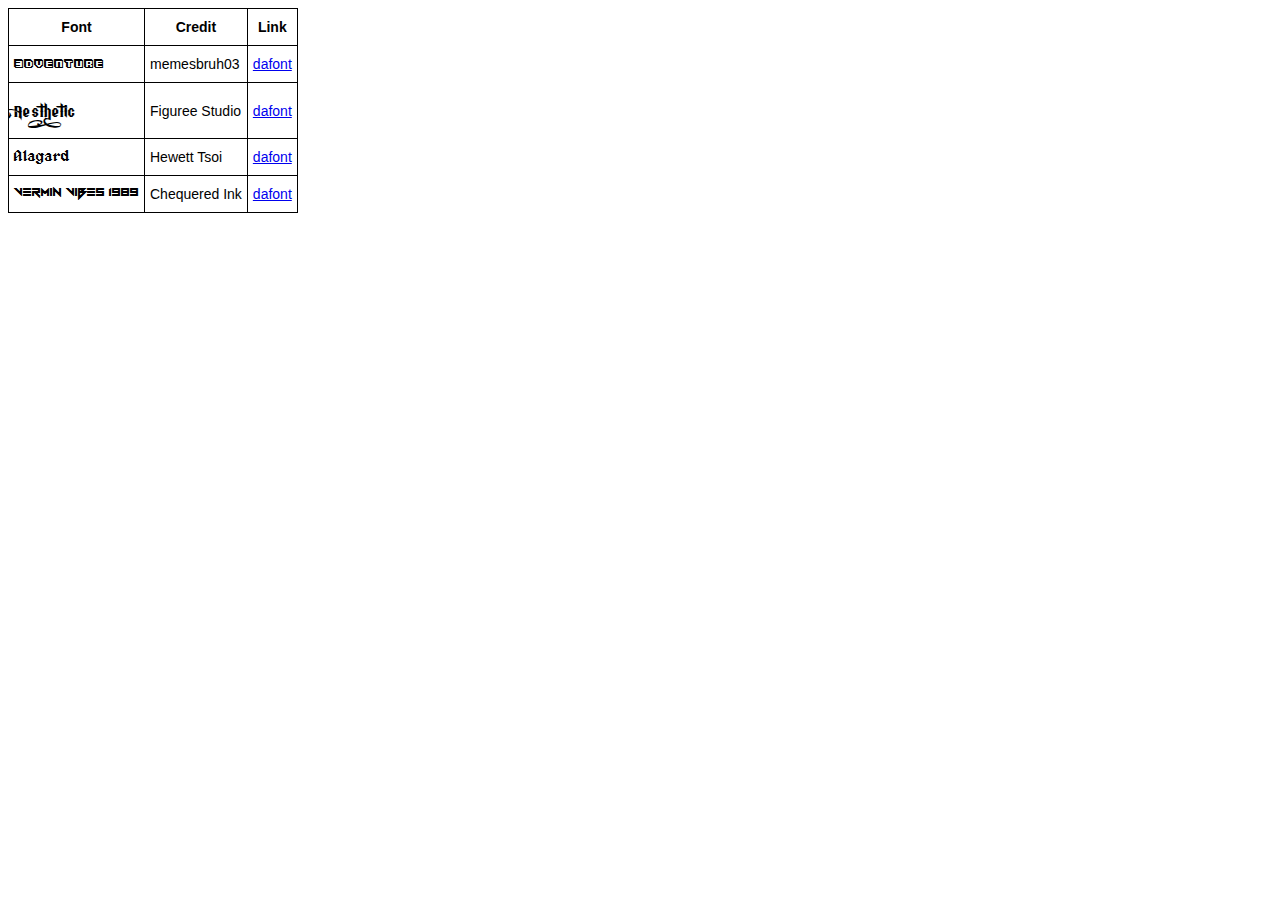
<file: fonts/credits.html>
<html>
	<head>
		<link rel="stylesheet" type="text/css" href="style.css">
		<title>Font credits -- because I'm not that talented</title>
	</head>
	<body>
		<table class="tg">
			<tr>
				<th>Font</th>
				<th>Credit</th>
				<th>Link</th>
			</tr>
			<tr>
				<td class="threeDeeVenture">3Dventure</td>
				<td>memesbruh03</td>
				<td><a href="https://www.dafont.com/3dventure.font">dafont</a></td>
			</tr>
			<tr>
				<td class="aesthetic">Aesthetic</td>
				<td>Figuree Studio</td>
				<td><a href="https://www.dafont.com/aesthetic.font">dafont</a></td>
			</tr>
			<tr>
				<td class="alagard">Alagard</td>
				<td>Hewett Tsoi</td>
				<td><a href="https://www.dafont.com/alagard.font">dafont</a></td>
			</tr>
			<tr>
				<td class="vermin">Vermin Vibes 1989</td>
				<td>Chequered Ink</td>
				<td><a href="https://www.dafont.com/vermin-vibes-1989.font">dafont</a></td>
			</tr>
		</table>
	</body>
</html>
</file>
<file: fonts/style.css>
@font-face {
  font-family: threeDeeVenture;
  src: url('3Dventure.woff') format('woff');
}
@font-face {
  font-family: aestheticDemo;
  src: url('AestheticDEMO.woff') format('woff');
}
@font-face {
  font-family: alagard;
  src: url('Alagard.woff') format('woff');
}
@font-face {
  font-family: verminVibes;
  src: url('Vermin-Vibes-1989.woff') format('woff');
}
.tg {
  border-collapse:collapse;
  border-spacing:0;
}
.tg td{
  font-family: Arial, sans-serif;
  font-size: 14px;
  padding: 10px 5px;
  border-style: solid;
  border-width: 1px;
  overflow: hidden;
  word-break: normal;
  border-color: black;
}
.tg th{
  font-family: Arial, sans-serif;
  font-size: 14px;
  font-weight: bold;
  padding: 10px 5px;
  border-style: solid;
  border-width: 1px;
  overflow: hidden;
  word-break: normal;
  border-color: black;
}
.tg .threeDeeVenture{
  text-align: left;
  vertical-align: top;
  font-family: threeDeeVenture;
  font-size: 16px;
}
.tg .Aesthetic{
  text-align: left;
  vertical-align: top;
  font-family: aestheticDemo;
  font-size: 16px;
}
.tg .Alagard{
  text-align: left;
  vertical-align: top;
  font-family: alagard;
  font-size: 16px;
}
.tg .Vermin{
  text-align: left;
  vertical-align: top;
  font-family: verminVibes;
  font-size: 16px;
}
</file>
